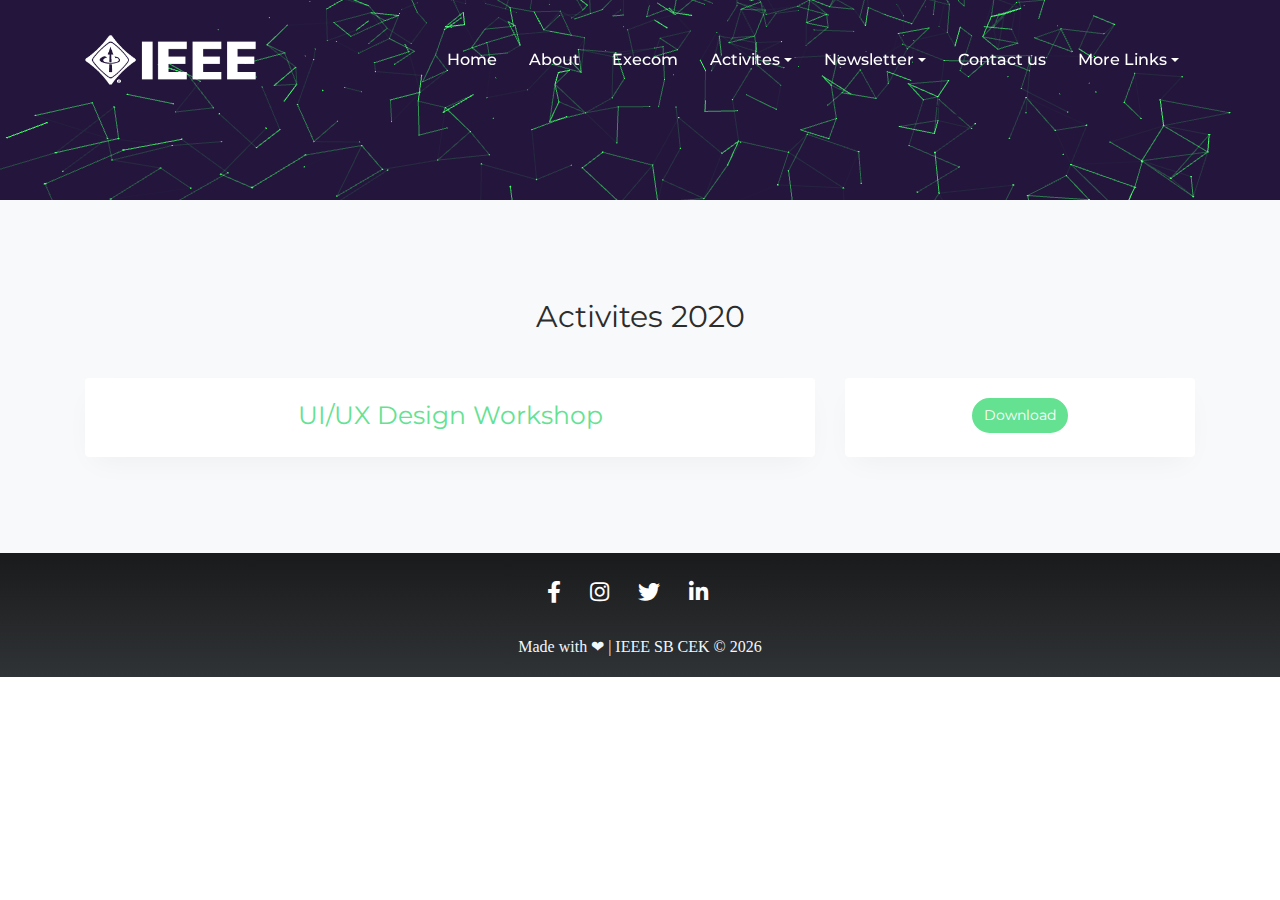
<file: 2020.html>
<!DOCTYPE html>
<html lang="en">
  <head>
    <title>Activities | IEEE IAS SBC CEK</title>
    <meta charset="utf-8">
    <meta name="viewport" content="width=device-width, initial-scale=1, shrink-to-fit=no">
    
    <link href="https://fonts.googleapis.com/css?family=Montserrat:200,300,400,500,600,700&display=swap" rel="stylesheet">

    <link rel="stylesheet" href="css/open-iconic-bootstrap.min.css">
    <link rel="stylesheet" href="css/animate.css">
    
    <link rel="stylesheet" href="css/owl.carousel.min.css">
    <link rel="stylesheet" href="css/owl.theme.default.min.css">
    <link rel="stylesheet" href="css/magnific-popup.css">

    <link rel="stylesheet" href="css/aos.css">

    <link rel="stylesheet" href="css/ionicons.min.css">
		
		<link rel="stylesheet" href="css/bootstrap-datetimepicker.min.css">
		<link rel="stylesheet" href="css/nouislider.css">

    
    <link rel="stylesheet" href="css/flaticon.css">
    <link rel="stylesheet" href="css/icomoon.css">
    <link rel="stylesheet" href="css/style.css">
	<link rel="stylesheet" href="css/footer.css">
	<link rel="stylesheet" href="https://cdnjs.cloudflare.com/ajax/libs/font-awesome/5.11.2/css/all.css">
  </head>
  <body>
		
  <div class="main-section">

		<nav class="navbar navbar-expand-lg navbar-dark ftco_navbar bg-dark ftco-navbar-light" id="ftco-navbar">
	    <div class="container">
	      <a class="navbar-brand" href="index.html"><img src="images/ieee.png" height="50px"></a>
	      <button class="navbar-toggler" type="button" data-toggle="collapse" data-target="#ftco-nav" aria-controls="ftco-nav" aria-expanded="false" aria-label="Toggle navigation">
	        <span class="oi oi-menu"></span> Menu
	      </button>
	      <div class="collapse navbar-collapse" id="ftco-nav">
	        <ul class="navbar-nav ml-auto">
			  <li class="nav-item"><a href="index.html" class="nav-link icon d-flex align-items-center">Home</a></li>
			  <li class="nav-item"><a href="about.html" class="nav-link icon d-flex align-items-center">About</a></li>
			  <li class="nav-item"><a href="execom.html" class="nav-link icon d-flex align-items-center">Execom</a></li>
			  <li class="nav-item df-elx dropdown">
				<a class="nav-link d-flex align-items-center dropdown-toggle" href="#" id="navbarDropdown" role="button" data-toggle="dropdown" aria-haspopup="true" aria-expanded="false">
				  Activites 
				</a>
				<div class="dropdown-menu dropdown-menu-right" aria-labelledby="navbarDropdown">
					<a class="dropdown-item" href="2020.html">2020</a>
					<div class="dropdown-divider"></div>
					<a class="dropdown-item" href="2019.pdf">2019</a>
					<div class="dropdown-divider"></div>
					<a class="dropdown-item" href="2018.pdf">2018</a>
				  <div class="dropdown-divider"></div>
				  <a class="dropdown-item" href="2017.pdf">2017</a>
				</div>
			  </li>
			  <li class="nav-item df-elx dropdown">
				<a class="nav-link d-flex align-items-center dropdown-toggle" href="#" id="navbarDropdown" role="button" data-toggle="dropdown" aria-haspopup="true" aria-expanded="false">
				  Newsletter
				</a>
				<div class="dropdown-menu dropdown-menu-right" aria-labelledby="navbarDropdown">
					<a class="dropdown-item" href="2020 Edition II.pdf">2020 Edition II</a>
					<div class="dropdown-divider"></div>
					<a class="dropdown-item" href="2020 Edition I.pdf">2020 Edition I</a>
					<div class="dropdown-divider"></div>
					<a class="dropdown-item" href="e-II.pdf">2019 Edition II</a>
					<div class="dropdown-divider"></div>
					<a class="dropdown-item" href="e-I.pdf">2019 Edition I</a>
				</div>
			  </li>
			  <li class="nav-item"><a href="contactus.html" class="nav-link icon d-flex align-items-center">Contact us</a></li>
			  <li class="nav-item df-elx dropdown">
				<a class="nav-link d-flex align-items-center dropdown-toggle" href="#" id="navbarDropdown" role="button" data-toggle="dropdown" aria-haspopup="true" aria-expanded="false">
				  More Links
				</a>
				<div class="dropdown-menu dropdown-menu-right" aria-labelledby="navbarDropdown">
				  <a class="dropdown-item" href="https://ias.ieee.org/">IEEE IAS</a>
				  <div class="dropdown-divider"></div>
				  <a class="dropdown-item" href="http://www.ieee.org/">IEEE </a>
				  <div class="dropdown-divider"></div>
				  <a class="dropdown-item" href="http://ieeexplore.ieee.org/">IEEE Xplore Digital Library</a>
				  <div class="dropdown-divider"></div>
				  <a class="dropdown-item" href="http://standards.ieee.org/">IEEE Standards</a>
				  <div class="dropdown-divider"></div>
				  <a class="dropdown-item" href="http://iprecon2020.org/">IPRECON 2020</a>
				  <div class="dropdown-divider"></div>
				  <a class="dropdown-item" href="http://www.ieee.org/sitemap">More Sites</a>
				</div>
			  </li>
	        </ul>
	      </div>
		  </div>
	  </nav>
	<!-- END nav -->
	<div id="net">
	<div class="navbar-transparent px-md-0 img pb-md-5 navbar-wrap bg-transparent" style="background-image: url(images/bg_1.jpg); height: 200px;" data-stellar-background-ratio="0.5">
	</div>
	</div>

    <section class="ftco-section ftco-section-2 bg-light" id="cards">
		<div class="container">
			<div class="row">
				<div class="col-md-12">
					<h2 class="heading-section mb-4 pb-md-3 text-center">
						Activites 2020
					</h2>
				</div>
			</div>
			<div class="row">

				<div class="col-md-8">
					<div class="card text-center">
					  <div class="card-body pb-4">
						<h5 class="card-title mb-0 text-success" style="font-size: 25px;">UI/UX Design Workshop</h5>
					  </div>
					</div>
				</div>

				<div class="col-md-4">
					<div class="card text-center">
					  <div class="card-body pb-4">
						<a href="reports/1Design Workshop Series.pdf" class="btn btn-success btn-sm">Download</a>
					  </div>
					</div>
				</div>
			</div>
			<!-- <br>
			<div class="row">

				<div class="col-md-8">
					<div class="card text-center">
					  <div class="card-body pb-4">
						<h5 class="card-title mb-0 text-success" style="font-size: 25px;">Execom Training</h5>
					  </div>
					</div>
				</div>

				<div class="col-md-4">
					<div class="card text-center">
					  <div class="card-body pb-4">
						<a href="reports/2EXTRAINING.pdf" class="btn btn-success btn-sm">Download Report</a>
					  </div>
					</div>
				</div>
			</div>
			<br>
			<div class="row">

				<div class="col-md-8">
					<div class="card text-center">
					  <div class="card-body pb-4">
						<h5 class="card-title mb-0 text-success" style="font-size: 25px;">SheTech</h5>
					  </div>
					</div>
				</div>

				<div class="col-md-4">
					<div class="card text-center">
					  <div class="card-body pb-4">
						<a href="reports/3SHETECH.pdf" class="btn btn-success btn-sm">Download Report</a>
					  </div>
					</div>
				</div>
			</div>


			<br>
			<div class="row">

				<div class="col-md-8">
					<div class="card text-center">
					  <div class="card-body pb-4">
						<h5 class="card-title mb-0 text-success" style="font-size: 25px;">CMS Workshop</h5>
					  </div>
					</div>
				</div>

				<div class="col-md-4">
					<div class="card text-center">
					  <div class="card-body pb-4">
						<a href="reports/4CMS-converted.pdf" class="btn btn-success btn-sm">Download Report</a>
					  </div>
					</div>
				</div>
			</div>


			<br>
			<div class="row">

				<div class="col-md-8">
					<div class="card text-center">
					  <div class="card-body pb-4">
						<h5 class="card-title mb-0 text-success" style="font-size: 25px;">Quest</h5>
					  </div>
					</div>
				</div>

				<div class="col-md-4">
					<div class="card text-center">
					  <div class="card-body pb-4">
						<a href="reports/5QUEST.pdf" class="btn btn-success btn-sm">Download Report</a>
					  </div>
					</div>
				</div>
			</div>


			<br>
			<div class="row">

				<div class="col-md-8">
					<div class="card text-center">
					  <div class="card-body pb-4">
						<h5 class="card-title mb-0 text-success" style="font-size: 25px;">KMML Industrial Visit</h5>
					  </div>
					</div>
				</div>

				<div class="col-md-4">
					<div class="card text-center">
					  <div class="card-body pb-4">
						<a href="reports/6KMML.pdf" class="btn btn-success btn-sm">Download Report</a>
					  </div>
					</div>
				</div>
			</div>


			<br>
			<div class="row">

				<div class="col-md-8">
					<div class="card text-center">
					  <div class="card-body pb-4">
						<h5 class="card-title mb-0 text-success" style="font-size: 25px;">Circuit Designing</h5>
					  </div>
					</div>
				</div>

				<div class="col-md-4">
					<div class="card text-center">
					  <div class="card-body pb-4">
						<a href="reports/7CKT DESIGNING.pdf" class="btn btn-success btn-sm">Download Report</a>
					  </div>
					</div>
				</div>
			</div>


			<br>
			<div class="row">

				<div class="col-md-8">
					<div class="card text-center">
					  <div class="card-body pb-4">
						<h5 class="card-title mb-0 text-success" style="font-size: 25px;">SPAS</h5>
					  </div>
					</div>
				</div>

				<div class="col-md-4">
					<div class="card text-center">
					  <div class="card-body pb-4">
						<a href="reports/8SPAS.pdf" class="btn btn-success btn-sm">Download Report</a>
					  </div>
					</div>
				</div>
			</div>


			<br>
			<div class="row">

				<div class="col-md-8">
					<div class="card text-center">
					  <div class="card-body pb-4">
						<h5 class="card-title mb-0 text-success" style="font-size: 25px;">CMD Workshop</h5>
					  </div>
					</div>
				</div>

				<div class="col-md-4">
					<div class="card text-center">
					  <div class="card-body pb-4">
						<a href="reports/9 CMD WRKSHP.pdf" class="btn btn-success btn-sm">Download Report</a>
					  </div>
					</div>
				</div>
			</div>


			<br>
			<div class="row">

				<div class="col-md-8">
					<div class="card text-center">
					  <div class="card-body pb-4">
						<h5 class="card-title mb-0 text-success" style="font-size: 25px;"> Python Workshop</h5>
					  </div>
					</div>
				</div>

				<div class="col-md-4">
					<div class="card text-center">
					  <div class="card-body pb-4">
						<a href="reports/10PYTHONWRKSHP.pdf" class="btn btn-success btn-sm">Download Report</a>
					  </div>
					</div>
				</div>
			</div>


			<br>
			<div class="row">

				<div class="col-md-8">
					<div class="card text-center">
					  <div class="card-body pb-4">
						<h5 class="card-title mb-0 text-success" style="font-size: 25px;"> IEEE Day</h5>
					  </div>
					</div>
				</div>

				<div class="col-md-4">
					<div class="card text-center">
					  <div class="card-body pb-4">
						<a href="reports/11IEEEDAY.pdf" class="btn btn-success btn-sm">Download Report</a>
					  </div>
					</div>
				</div>
			</div>


			<br>
			<div class="row">

				<div class="col-md-8">
					<div class="card text-center">
					  <div class="card-body pb-4">
						<h5 class="card-title mb-0 text-success" style="font-size: 25px;"> 3D Printer Workshop</h5>
					  </div>
					</div>
				</div>

				<div class="col-md-4">
					<div class="card text-center">
					  <div class="card-body pb-4">
						<a href="reports/12 3DPRINTING.pdf" class="btn btn-success btn-sm">Download Report</a>
					  </div>
					</div>
				</div>
			</div>


			<br>
			<div class="row">

				<div class="col-md-8">
					<div class="card text-center">
					  <div class="card-body pb-4">
						<h5 class="card-title mb-0 text-success" style="font-size: 25px;"> Poster Designing Workshop</h5>
					  </div>
					</div>
				</div>

				<div class="col-md-4">
					<div class="card text-center">
					  <div class="card-body pb-4">
						<a href="reports/13 POSTER DESIGNING.pdf" class="btn btn-success btn-sm">Download Report</a>
					  </div>
					</div>
				</div>
			</div>
 -->

		</div>
  </section>

 

  <footer>
	<div class="footer-container">
		<div class="col-md-12" style="text-align: center;">
		
		  <div class="social-media" style="text-align: center;">
			<a href="https://www.facebook.com/ieeeceksb/"><i class="fab fa-facebook-f"></i></a>
			<a href="https://www.instagram.com/ieee_sb_cek/?hl=en"><i class="fab fa-instagram"></i></a>
			<a href="https://twitter.com/IEEE_SB_CEK"><i class="fab fa-twitter"></i></a>
			<a href="https://www.linkedin.com/company/ieeesbcek"><i class="fab fa-linkedin-in"></i></a>
		  </div>
		  <div class="col-md-12 text-center" style="text-align: center;">
			<p style="color: aliceblue; text-align: center;">Made with ❤ | IEEE SB CEK &copy; <script>
				document.write(new Date().getFullYear());</script></p>
		  </div>
  </footer>

  </div>

  <!-- loader -->
  <div id="ftco-loader" class="show fullscreen"><svg class="circular" width="48px" height="48px"><circle class="path-bg" cx="24" cy="24" r="22" fill="none" stroke-width="4" stroke="#eeeeee"/><circle class="path" cx="24" cy="24" r="22" fill="none" stroke-width="4" stroke-miterlimit="10" stroke="#F96D00"/></svg></div>


  <script src="js/jquery.min.js"></script>
  <script src="js/jquery-migrate-3.0.1.min.js"></script>
  <script src="js/popper.min.js"></script>
  <script src="js/bootstrap.min.js"></script>
  <script src="js/jquery.easing.1.3.js"></script>
  <script src="js/jquery.waypoints.min.js"></script>
  <script src="js/jquery.stellar.min.js"></script>
  <script src="js/owl.carousel.min.js"></script>
  <script src="js/jquery.magnific-popup.min.js"></script>
  <script src="js/aos.js"></script>

  <script src="js/nouislider.min.js"></script>
  <script src="js/moment-with-locales.min.js"></script>
  <script src="js/bootstrap-datetimepicker.min.js"></script>
  <script src="js/main.js"></script>
  <script src="js/three.r95.min.js"></script>
  <script src="js/vanta.net.min.js"></script>
  <script>
	VANTA.NET({
	  el: "#net",
	  mouseControls: true,
  touchControls: true,
  minHeight: 200.00,
  minWidth: 200.00,
  scale: 1.00,
  scaleMobile: 1.00,
  color: 0x3fff69,
  points: 20.00,
  spacing: 20.00
	})
	</script>
    
  </body>
</html>
</file>
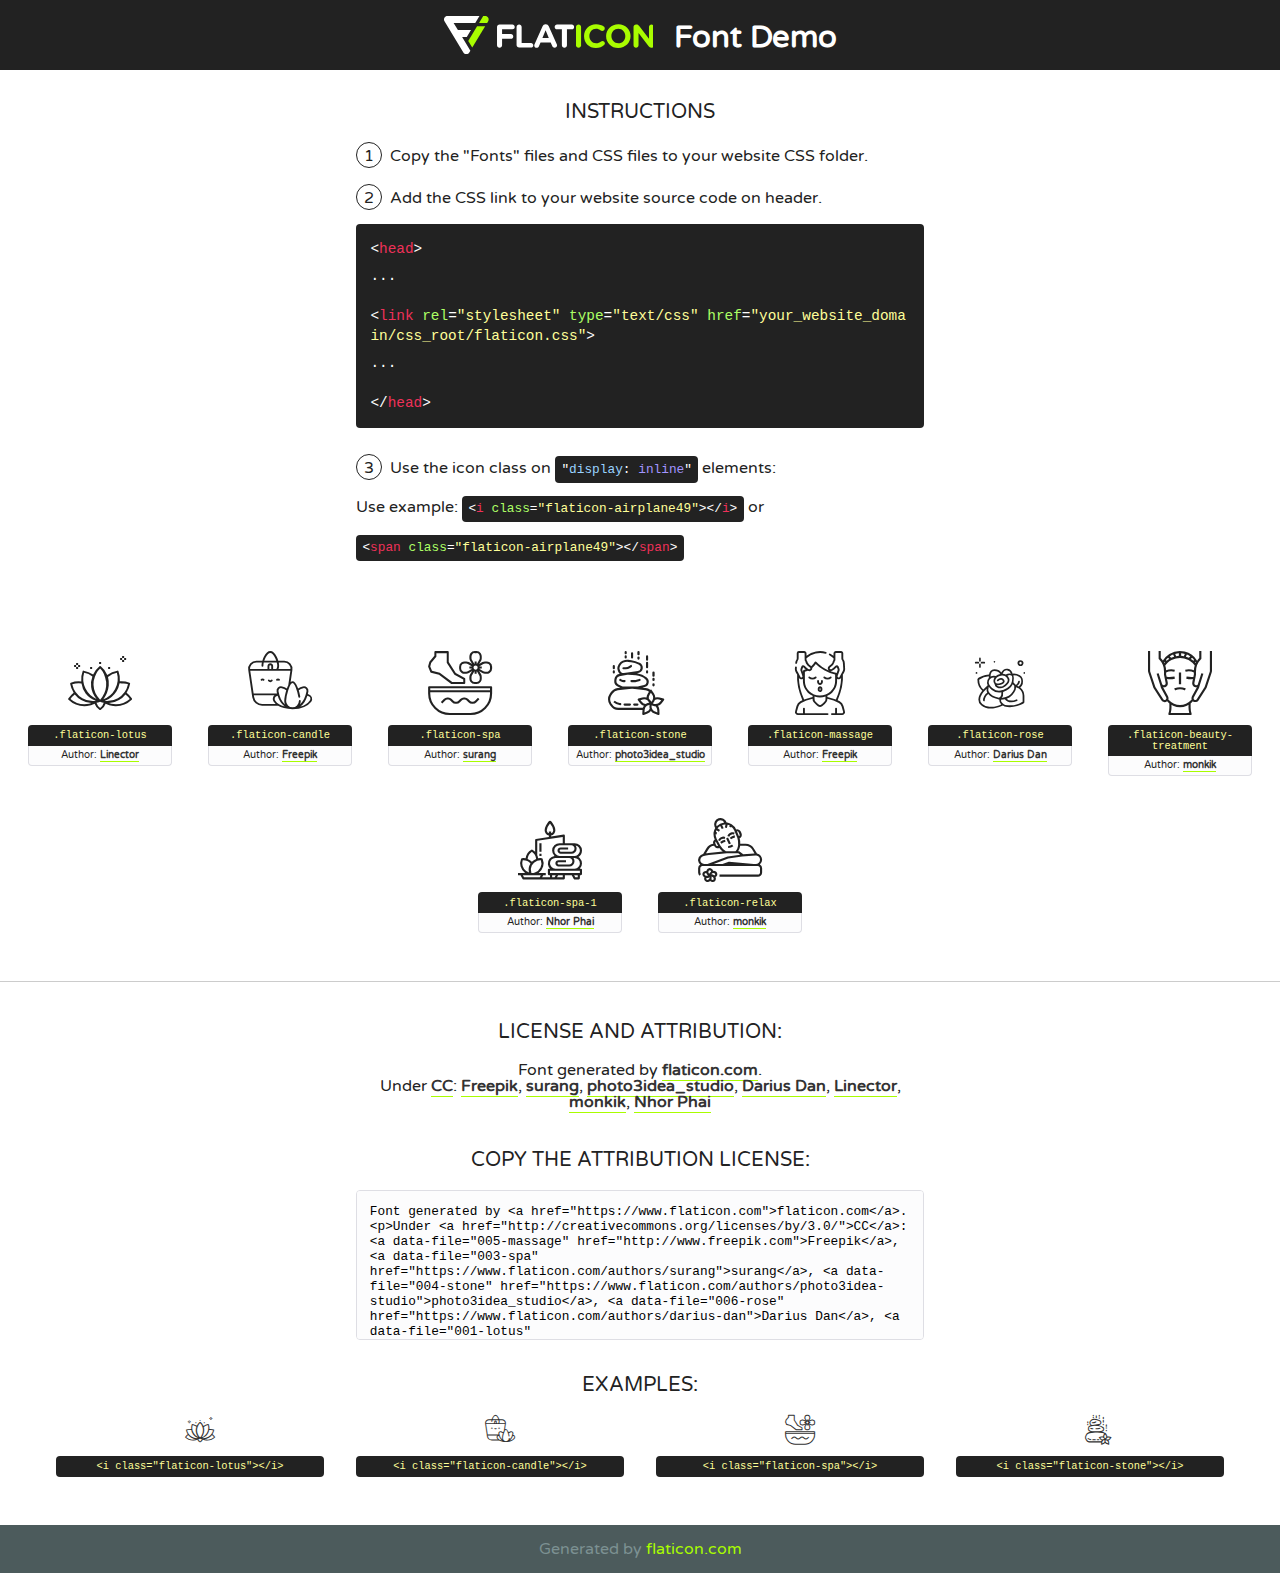
<file: fonts/flaticon/font/flaticon.html>
<!DOCTYPE html>
<!--
  Flaticon icon font: Flaticon
  Creation date: 24/09/2019 09:05
-->
<html>
<!DOCTYPE html>
<html>

<head>
    <title>Flaticon WebFont</title>
    <link href="http://fonts.googleapis.com/css?family=Varela+Round" rel="stylesheet" type="text/css" />
    <link rel="stylesheet" type="text/css" href="flaticon.css">
    <meta charset="UTF-8">
    <style>
    html, body, div, span, applet, object, iframe,
    h1, h2, h3, h4, h5, h6, p, blockquote, pre,
    a, abbr, acronym, address, big, cite, code,
    del, dfn, em, img, ins, kbd, q, s, samp,
    small, strike, strong, sub, sup, tt, var,
    b, u, i, center,
    dl, dt, dd, ol, ul, li,
    fieldset, form, label, legend,
    table, caption, tbody, tfoot, thead, tr, th, td,
    article, aside, canvas, details, embed, 
    figure, figcaption, footer, header, hgroup, 
    menu, nav, output, ruby, section, summary,
    time, mark, audio, video {
        margin: 0;
        padding: 0;
        border: 0;
        font-size: 100%;
        font: inherit;
        vertical-align: baseline;
    }
    /* HTML5 display-role reset for older browsers */
    article, aside, details, figcaption, figure, 
    footer, header, hgroup, menu, nav, section {
        display: block;
    }
    body {
        line-height: 1;
    }
    ol, ul {
        list-style: none;
    }
    blockquote, q {
        quotes: none;
    }
    blockquote:before, blockquote:after,
    q:before, q:after {
        content: '';
        content: none;
    }
    table {
        border-collapse: collapse;
        border-spacing: 0;
    }
    body {
        font-family: 'Varela Round', Helvetica, Arial, sans-serif;
        font-size: 16px;
        color: #222;
    }
    a {
        color: #333;
        border-bottom: 1px solid #a9fd00;
        font-weight: bold;
        text-decoration: none;
    }
    * {
        -moz-box-sizing: border-box;
        -webkit-box-sizing: border-box;
        box-sizing: border-box;
        margin: 0;
        padding: 0;
    }
    [class^="flaticon-"]:before, [class*=" flaticon-"]:before, [class^="flaticon-"]:after, [class*=" flaticon-"]:after {
        font-family: Flaticon;
        font-size: 30px;
        font-style: normal;
        margin-left: 20px;
        color: #333;
    }
    .wrapper {
        max-width: 600px;
        margin: auto;
        padding: 0 1em;
    }
    .title {
        font-size: 1.25em;
        text-align: center;
        margin-bottom: 1em;
        text-transform: uppercase;
    }
    header {
        text-align: center;
        background-color: #222;
        color: #fff;
        padding: 1em;
    }
    header .logo {
        width: 210px;
        height: 38px;
        display: inline-block;
        vertical-align: middle;
        margin-right: 1em;
        border: none;
    }
    header strong {
        font-size: 1.95em;
        font-weight: bold;
        vertical-align: middle;
        margin-top: 5px;
        display: inline-block;
    }
    .demo {
        margin: 2em auto;
        line-height: 1.25em;
    }
    .demo ul li {
        margin-bottom: 1em;
    }
    .demo ul li .num {
        color: #222;
        border-radius: 20px;
        display: inline-block;
        width: 26px;
        padding: 3px;
        height: 26px;
        text-align: center;
        margin-right: 0.5em;
        border: 1px solid #222;
    }
    .demo ul li code {
        background-color: #222;
        border-radius: 4px;
        padding: 0.25em 0.5em;
        display: inline-block;
        color: #fff;
        font-family: Consolas,Monaco,Lucida Console,Liberation Mono,DejaVu Sans Mono,Bitstream Vera Sans Mono,Courier New, monospace;
        font-weight: lighter;
        margin-top: 1em;
        font-size: 0.8em;
        word-break: break-all;
    }
    .demo ul li code.big {
        padding: 1em;
        font-size: 0.9em;
    }
    .demo ul li code .red {
        color: #EF3159;
    }
    .demo ul li code .green {
        color: #ACFF65;
    }
    .demo ul li code .yellow {
        color: #FFFF99;
    }
    .demo ul li code .blue {
        color: #99D3FF;
    }
    .demo ul li code .purple {
        color: #A295FF;
    }
    .demo ul li code .dots {
        margin-top: 0.5em;
        display: block;
    }
    #glyphs {
        border-bottom: 1px solid #ccc;
        padding: 2em 0;
        text-align: center;
    }
    .glyph {
        display: inline-block;
        width: 9em;
        margin: 1em;
        text-align: center;
        vertical-align: top;
        background: #FFF;
    }
    .glyph .glyph-icon {
        padding: 10px;
        display: block;
        font-family:"Flaticon";
        font-size: 64px;
        line-height: 1;
    }
    .glyph .glyph-icon:before {
        font-size: 64px;
        color: #222;
        margin-left: 0;
    }
    .class-name {
        font-size: 0.65em;
        background-color: #222;
        color: #fff;
        border-radius: 4px 4px 0 0;
        padding: 0.5em;
        color: #FFFF99;
        font-family: Consolas,Monaco,Lucida Console,Liberation Mono,DejaVu Sans Mono,Bitstream Vera Sans Mono,Courier New, monospace;
    }
    .author-name {
        font-size: 0.6em;
        background-color: #fcfcfd;
        border: 1px solid #DEDEE4;
        border-top: 0;
        border-radius: 0 0 4px 4px;
        padding: 0.5em;
    }
    .class-name:last-child {
        font-size: 10px;
        color:#888;
    }
    .class-name:last-child a {
        font-size: 10px;
        color:#555;
    }
    .class-name:last-child a:hover {
        color:#a9fd00;
    }
    .glyph > input {
        display: block;
        width: 100px;
        margin: 5px auto;
        text-align: center;
        font-size: 12px;
        cursor: text;
    }
    .glyph > input.icon-input {
        font-family:"Flaticon";
        font-size: 16px;
        margin-bottom: 10px;
    }
    .attribution .title {
        margin-top: 2em;
    }
    .attribution textarea {
        background-color: #fcfcfd;
        padding: 1em;
        border: none;
        box-shadow: none;
        border: 1px solid #DEDEE4;
        border-radius: 4px;
        resize: none;
        width: 100%;
        height: 150px;
        font-size: 0.8em;
        font-family: Consolas,Monaco,Lucida Console,Liberation Mono,DejaVu Sans Mono,Bitstream Vera Sans Mono,Courier New, monospace;
        -webkit-appearance: none;
    }
    .iconsuse {
        margin: 2em auto;
        text-align: center;
        max-width: 1200px;
    }
    .iconsuse:after {
        content: '';
        display: table;
        clear: both;
    }
    .iconsuse .image {
        float: left;
        width: 25%;
        padding: 0 1em;
    }
    .iconsuse .image p {
        margin-bottom: 1em;
    }
    .iconsuse .image span {
        display: block;
        font-size: 0.65em;
        background-color: #222;
        color: #fff;
        border-radius: 4px;
        padding: 0.5em;
        color: #FFFF99;
        margin-top: 1em;
        font-family: Consolas,Monaco,Lucida Console,Liberation Mono,DejaVu Sans Mono,Bitstream Vera Sans Mono,Courier New, monospace;
    }
    #footer {
        text-align: center;
        background-color: #4C5B5C;
        color: #7c9192;
        padding: 1em;
    }
    #footer a {
        border: none;
        color: #a9fd00;
        font-weight: normal;
    }
    @media (max-width: 960px) {
        .iconsuse .image {
            width: 50%;
        }
    }
    @media (max-width: 560px) {
        .iconsuse .image {
            width: 100%;
        }
    }
    </style>
</head>

<body class="characters-off">

    <header>
        <a href="https://www.flaticon.com" target="_blank" class="logo">
            <svg version="1.1" xmlns="http://www.w3.org/2000/svg" xmlns:xlink="http://www.w3.org/1999/xlink" xmlns:a="http://ns.adobe.com/AdobeSVGViewerExtensions/3.0/" viewBox="0 0 560.875 102.036" enable-background="new 0 0 560.875 102.036" xml:space="preserve">
                <defs>
                </defs>
                <g>
                    <g class="letters">
                        <path fill="#ffffff" d="M141.596,29.675c0-3.777,2.985-6.767,6.764-6.767h34.438c3.426,0,6.15,2.728,6.15,6.15
                        c0,3.43-2.724,6.149-6.15,6.149h-27.674v13.091h23.719c3.429,0,6.151,2.724,6.151,6.15c0,3.43-2.723,6.149-6.151,6.149h-23.719
                        v17.574c0,3.773-2.986,6.761-6.764,6.761c-3.779,0-6.764-2.989-6.764-6.761V29.675z"></path>
                        <path fill="#ffffff" d="M193.844,29.149c0-3.781,2.985-6.767,6.764-6.767c3.776,0,6.763,2.985,6.763,6.767v42.957h25.039
                        c3.426,0,6.149,2.726,6.149,6.153c0,3.425-2.723,6.15-6.149,6.15h-31.802c-3.779,0-6.764-2.986-6.764-6.768V29.149z"></path>
                        <path fill="#ffffff" d="M241.891,75.71l21.438-48.407c1.492-3.341,4.215-5.357,7.906-5.357h0.792
                        c3.686,0,6.323,2.017,7.815,5.357l21.439,48.407c0.436,0.967,0.701,1.845,0.701,2.723c0,3.602-2.809,6.501-6.414,6.501
                        c-3.161,0-5.269-1.845-6.499-4.655l-4.132-9.661h-27.059l-4.301,10.102c-1.144,2.631-3.426,4.214-6.237,4.214
                        c-3.517,0-6.24-2.81-6.24-6.325C241.1,77.64,241.451,76.677,241.891,75.71z M279.932,58.666l-8.521-20.297l-8.526,20.297H279.932
                        z"></path>
                        <path fill="#ffffff" d="M314.864,35.387H301.86c-3.429,0-6.239-2.813-6.239-6.238c0-3.429,2.811-6.24,6.239-6.24h39.533
                        c3.426,0,6.237,2.811,6.237,6.24c0,3.425-2.811,6.238-6.237,6.238h-13.001v42.785c0,3.773-2.99,6.761-6.764,6.761
                        c-3.779,0-6.764-2.989-6.764-6.761V35.387z"></path>
                        <path fill="#A9FD00" d="M352.615,29.149c0-3.781,2.985-6.767,6.767-6.767c3.774,0,6.761,2.985,6.761,6.767v49.024
                        c0,3.773-2.987,6.761-6.761,6.761c-3.781,0-6.767-2.989-6.767-6.761V29.149z"></path>
                        <path fill="#A9FD00" d="M374.132,53.836v-0.179c0-17.481,13.178-31.801,32.065-31.801c9.22,0,15.459,2.458,20.557,6.238
                        c1.402,1.054,2.637,2.985,2.637,5.357c0,3.692-2.985,6.59-6.681,6.59c-1.845,0-3.071-0.702-4.044-1.319
                        c-3.776-2.813-7.729-4.393-12.562-4.393c-10.364,0-17.831,8.611-17.831,19.154v0.173c0,10.542,7.291,19.329,17.831,19.329
                        c5.715,0,9.492-1.756,13.359-4.834c1.049-0.874,2.458-1.491,4.039-1.491c3.429,0,6.325,2.813,6.325,6.236
                        c0,2.106-1.056,3.78-2.282,4.834c-5.539,4.834-12.036,7.733-21.878,7.733C387.572,85.464,374.132,71.493,374.132,53.836z"></path>
                        <path fill="#A9FD00" d="M433.009,53.836v-0.179c0-17.481,13.79-31.801,32.766-31.801c18.981,0,32.592,14.143,32.592,31.628v0.173
                        c0,17.483-13.785,31.807-32.769,31.807C446.625,85.464,433.009,71.32,433.009,53.836z M484.224,53.836v-0.179
                        c0-10.539-7.725-19.326-18.626-19.326c-10.893,0-18.449,8.611-18.449,19.154v0.173c0,10.542,7.73,19.329,18.626,19.329
                        C476.676,72.986,484.224,64.378,484.224,53.836z"></path>
                        <path fill="#A9FD00" d="M506.233,29.321c0-3.774,2.99-6.763,6.767-6.763h1.401c3.252,0,5.183,1.583,7.029,3.953l26.093,34.265
                        V29.059c0-3.692,2.99-6.677,6.681-6.677c3.683,0,6.671,2.985,6.671,6.677v48.934c0,3.78-2.987,6.765-6.764,6.765h-0.436
                        c-3.257,0-5.188-1.581-7.034-3.953l-27.056-35.492v32.944c0,3.687-2.985,6.676-6.678,6.676c-3.683,0-6.673-2.989-6.673-6.676
                        V29.321z"></path>
                    </g>
                    <g class="insignia">
                        <path fill="#ffffff" d="M48.372,56.137h12.517l11.156-18.537H37.186L25.688,18.539h57.825L94.668,0H9.271
                        C5.925,0,2.842,1.801,1.198,4.716c-1.644,2.907-1.593,6.482,0.134,9.343l50.38,83.501c1.678,2.781,4.689,4.476,7.938,4.476
                        c3.246,0,6.257-1.695,7.935-4.476l2.898-4.804L48.372,56.137z"></path>
                        <g class="i">
                            <path fill="#A9FD00" d="M93.575,18.539h0.031v0.004l21.652,0.004l2.705-4.488c1.727-2.861,1.778-6.436,0.133-9.343
                            C116.454,1.801,113.371,0,110.026,0h-5.294L93.575,18.539z"></path>
                            <polygon fill="#A9FD00" points="88.291,27.356 64.725,66.486 75.519,84.404 109.942,27.356"></polygon>
                        </g>
                    </g>
                </g>
            </svg>
        </a>
        <strong>Font Demo</strong>
    </header>


    <section class="demo wrapper">

        <p class="title">Instructions</p>

        <ul>
            <li>
                <span class="num">1</span>Copy the "Fonts" files and CSS files to your website CSS folder.
            </li>
            <li>
                <span class="num">2</span>Add the CSS link to your website source code on header.
                <code class="big">
                    &lt;<span class="red">head</span>&gt;
                    <br/><span class="dots">...</span>
                    <br/>&lt;<span class="red">link</span> <span class="green">rel</span>=<span class="yellow">"stylesheet"</span> <span class="green">type</span>=<span class="yellow">"text/css"</span> <span class="green">href</span>=<span class="yellow">"your_website_domain/css_root/flaticon.css"</span>&gt;
                    <br/><span class="dots">...</span>
                    <br/>&lt;/<span class="red">head</span>&gt;
                </code>
            </li>

            <li>
                <p>
                    <span class="num">3</span>Use the icon class on <code>"<span class="blue">display</span>:<span class="purple"> inline</span>"</code> elements:
                    <br />
                    Use example: <code>&lt;<span class="red">i</span> <span class="green">class</span>=<span class="yellow">&quot;flaticon-airplane49&quot;</span>&gt;&lt;/<span class="red">i</span>&gt;</code> or <code>&lt;<span class="red">span</span> <span class="green">class</span>=<span class="yellow">&quot;flaticon-airplane49&quot;</span>&gt;&lt;/<span class="red">span</span>&gt;</code>
            </li>
        </ul>

    </section>




   <section id="glyphs">          
    
      
        <div class="glyph"><div class="glyph-icon flaticon-lotus"></div>
            <div class="class-name">.flaticon-lotus</div>
            <div class="author-name">Author: <a data-file="001-lotus" href="https://www.flaticon.com/authors/linector">Linector</a> </div> 
        </div>        
        
        <div class="glyph"><div class="glyph-icon flaticon-candle"></div>
            <div class="class-name">.flaticon-candle</div>
            <div class="author-name">Author: <a data-file="002-candle" href="http://www.freepik.com">Freepik</a> </div> 
        </div>        
        
        <div class="glyph"><div class="glyph-icon flaticon-spa"></div>
            <div class="class-name">.flaticon-spa</div>
            <div class="author-name">Author: <a data-file="003-spa" href="https://www.flaticon.com/authors/surang">surang</a> </div> 
        </div>        
        
        <div class="glyph"><div class="glyph-icon flaticon-stone"></div>
            <div class="class-name">.flaticon-stone</div>
            <div class="author-name">Author: <a data-file="004-stone" href="https://www.flaticon.com/authors/photo3idea-studio">photo3idea_studio</a> </div> 
        </div>        
        
        <div class="glyph"><div class="glyph-icon flaticon-massage"></div>
            <div class="class-name">.flaticon-massage</div>
            <div class="author-name">Author: <a data-file="005-massage" href="http://www.freepik.com">Freepik</a> </div> 
        </div>        
        
        <div class="glyph"><div class="glyph-icon flaticon-rose"></div>
            <div class="class-name">.flaticon-rose</div>
            <div class="author-name">Author: <a data-file="006-rose" href="https://www.flaticon.com/authors/darius-dan">Darius Dan</a> </div> 
        </div>        
        
        <div class="glyph"><div class="glyph-icon flaticon-beauty-treatment"></div>
            <div class="class-name">.flaticon-beauty-treatment</div>
            <div class="author-name">Author: <a data-file="007-beauty-treatment" href="https://www.flaticon.com/authors/monkik">monkik</a> </div> 
        </div>        
        
        <div class="glyph"><div class="glyph-icon flaticon-spa-1"></div>
            <div class="class-name">.flaticon-spa-1</div>
            <div class="author-name">Author: <a data-file="008-spa-1" href="https://www.flaticon.com/authors/nhor-phai">Nhor Phai</a> </div> 
        </div>        
        
        <div class="glyph"><div class="glyph-icon flaticon-relax"></div>
            <div class="class-name">.flaticon-relax</div>
            <div class="author-name">Author: <a data-file="009-relax" href="https://www.flaticon.com/authors/monkik">monkik</a> </div> 
        </div>        
        

    </section>



    <section class="attribution wrapper"   style="text-align:center;">

      <div class="title">License and attribution:</div><div class="attrDiv">Font generated by <a href="https://www.flaticon.com">flaticon.com</a>. <div><p>Under <a href="http://creativecommons.org/licenses/by/3.0/">CC</a>: <a data-file="005-massage" href="http://www.freepik.com">Freepik</a>, <a data-file="003-spa" href="https://www.flaticon.com/authors/surang">surang</a>, <a data-file="004-stone" href="https://www.flaticon.com/authors/photo3idea-studio">photo3idea_studio</a>, <a data-file="006-rose" href="https://www.flaticon.com/authors/darius-dan">Darius Dan</a>, <a data-file="001-lotus" href="https://www.flaticon.com/authors/linector">Linector</a>, <a data-file="009-relax" href="https://www.flaticon.com/authors/monkik">monkik</a>, <a data-file="008-spa-1" href="https://www.flaticon.com/authors/nhor-phai">Nhor Phai</a></p>  </div>
      </div>
      <div class="title">Copy the Attribution License:</div>

    <textarea onclick="this.focus();this.select();">Font generated by &lt;a href=&quot;https://www.flaticon.com&quot;&gt;flaticon.com&lt;/a&gt;. <p>Under <a href="http://creativecommons.org/licenses/by/3.0/">CC</a>: <a data-file="005-massage" href="http://www.freepik.com">Freepik</a>, <a data-file="003-spa" href="https://www.flaticon.com/authors/surang">surang</a>, <a data-file="004-stone" href="https://www.flaticon.com/authors/photo3idea-studio">photo3idea_studio</a>, <a data-file="006-rose" href="https://www.flaticon.com/authors/darius-dan">Darius Dan</a>, <a data-file="001-lotus" href="https://www.flaticon.com/authors/linector">Linector</a>, <a data-file="009-relax" href="https://www.flaticon.com/authors/monkik">monkik</a>, <a data-file="008-spa-1" href="https://www.flaticon.com/authors/nhor-phai">Nhor Phai</a></p>  
     </textarea>

    </section>

    <section class="iconsuse">

          <div class="title">Examples:</div>            
             
            <div class="image">
                <p>
                    <i class="glyph-icon flaticon-lotus"></i> 
                    <span>&lt;i class=&quot;flaticon-lotus&quot;&gt;&lt;/i&gt;</span>
                </p>
            </div>
            
            <div class="image">
                <p>
                    <i class="glyph-icon flaticon-candle"></i> 
                    <span>&lt;i class=&quot;flaticon-candle&quot;&gt;&lt;/i&gt;</span>
                </p>
            </div>
            
            <div class="image">
                <p>
                    <i class="glyph-icon flaticon-spa"></i> 
                    <span>&lt;i class=&quot;flaticon-spa&quot;&gt;&lt;/i&gt;</span>
                </p>
            </div>
            
            <div class="image">
                <p>
                    <i class="glyph-icon flaticon-stone"></i> 
                    <span>&lt;i class=&quot;flaticon-stone&quot;&gt;&lt;/i&gt;</span>
                </p>
            </div>
                       
        </div>
                            
    </section>

<div id="footer">
    <div>Generated by <a href="https://www.flaticon.com">flaticon.com</a>
    </div>
</div>



</body>
</html>
</file>
<file: css/nouislider.css>
/*! nouislider - 14.0.2 - 6/28/2019 */
/* Functional styling;
 * These styles are required for noUiSlider to function.
 * You don't need to change these rules to apply your design.
 */
.noUi-target,
.noUi-target * {
  -webkit-touch-callout: none;
  -webkit-tap-highlight-color: rgba(0, 0, 0, 0);
  -webkit-user-select: none;
  -ms-touch-action: none;
  touch-action: none;
  -ms-user-select: none;
  -moz-user-select: none;
  user-select: none;
  -moz-box-sizing: border-box;
  box-sizing: border-box;
}
.noUi-target {
  position: relative;
  direction: ltr;
}
.noUi-base,
.noUi-connects {
  width: 100%;
  height: 100%;
  position: relative;
  z-index: 1;
}
/* Wrapper for all connect elements.
 */
.noUi-connects {
  overflow: hidden;
  z-index: 0;
}
.noUi-connect,
.noUi-origin {
  will-change: transform;
  position: absolute;
  z-index: 1;
  top: 0;
  left: 0;
  -ms-transform-origin: 0 0;
  -webkit-transform-origin: 0 0;
  -webkit-transform-style: preserve-3d;
  transform-origin: 0 0;
  transform-style: flat;
}
.noUi-connect {
  height: 100%;
  width: 100%;
}
.noUi-origin {
  height: 10%;
  width: 10%;
}
/* Offset direction
 */
html:not([dir="rtl"]) .noUi-horizontal .noUi-origin {
  left: auto;
  right: 0;
}
/* Give origins 0 height/width so they don't interfere with clicking the
 * connect elements.
 */
.noUi-vertical .noUi-origin {
  width: 0;
}
.noUi-horizontal .noUi-origin {
  height: 0;
}
.noUi-handle {
  -webkit-backface-visibility: hidden;
  backface-visibility: hidden;
  position: absolute;
}
.noUi-touch-area {
  height: 100%;
  width: 100%;
}
.noUi-state-tap .noUi-connect,
.noUi-state-tap .noUi-origin {
  -webkit-transition: transform 0.3s;
  transition: transform 0.3s;
}
.noUi-state-drag * {
  cursor: inherit !important;
}
/* Slider size and handle placement;
 */
.noUi-horizontal {
  height: 18px;
}
.noUi-horizontal .noUi-handle {
  width: 34px;
  height: 28px;
  left: -17px;
  top: -6px;
}
.noUi-vertical {
  width: 18px;
}
.noUi-vertical .noUi-handle {
  width: 28px;
  height: 34px;
  left: -6px;
  top: -17px;
}
html:not([dir="rtl"]) .noUi-horizontal .noUi-handle {
  right: -17px;
  left: auto;
}
/* Styling;
 * Giving the connect element a border radius causes issues with using transform: scale
 */
.noUi-target {
  background: #FAFAFA;
  border-radius: 4px;
  border: 1px solid #D3D3D3;
  box-shadow: inset 0 1px 1px #F0F0F0, 0 3px 6px -5px #BBB;
}
.noUi-connects {
  border-radius: 3px;
}
.noUi-connect {
  background: #3FB8AF;
}
/* Handles and cursors;
 */
.noUi-draggable {
  cursor: ew-resize;
}
.noUi-vertical .noUi-draggable {
  cursor: ns-resize;
}
.noUi-handle {
  border: 1px solid #D9D9D9;
  border-radius: 3px;
  background: #FFF;
  cursor: default;
  box-shadow: inset 0 0 1px #FFF, inset 0 1px 7px #EBEBEB, 0 3px 6px -3px #BBB;
}
.noUi-active {
  box-shadow: inset 0 0 1px #FFF, inset 0 1px 7px #DDD, 0 3px 6px -3px #BBB;
}
/* Handle stripes;
 */
.noUi-handle:before,
.noUi-handle:after {
  content: "";
  display: block;
  position: absolute;
  height: 14px;
  width: 1px;
  background: #E8E7E6;
  left: 14px;
  top: 6px;
}
.noUi-handle:after {
  left: 17px;
}
.noUi-vertical .noUi-handle:before,
.noUi-vertical .noUi-handle:after {
  width: 14px;
  height: 1px;
  left: 6px;
  top: 14px;
}
.noUi-vertical .noUi-handle:after {
  top: 17px;
}
/* Disabled state;
 */
[disabled] .noUi-connect {
  background: #B8B8B8;
}
[disabled].noUi-target,
[disabled].noUi-handle,
[disabled] .noUi-handle {
  cursor: not-allowed;
}
/* Base;
 *
 */
.noUi-pips,
.noUi-pips * {
  -moz-box-sizing: border-box;
  box-sizing: border-box;
}
.noUi-pips {
  position: absolute;
  color: #999;
}
/* Values;
 *
 */
.noUi-value {
  position: absolute;
  white-space: nowrap;
  text-align: center;
}
.noUi-value-sub {
  color: #ccc;
  font-size: 10px;
}
/* Markings;
 *
 */
.noUi-marker {
  position: absolute;
  background: #CCC;
}
.noUi-marker-sub {
  background: #AAA;
}
.noUi-marker-large {
  background: #AAA;
}
/* Horizontal layout;
 *
 */
.noUi-pips-horizontal {
  padding: 10px 0;
  height: 80px;
  top: 100%;
  left: 0;
  width: 100%;
}
.noUi-value-horizontal {
  -webkit-transform: translate(-50%, 50%);
  transform: translate(-50%, 50%);
}
.noUi-rtl .noUi-value-horizontal {
  -webkit-transform: translate(50%, 50%);
  transform: translate(50%, 50%);
}
.noUi-marker-horizontal.noUi-marker {
  margin-left: -1px;
  width: 2px;
  height: 5px;
}
.noUi-marker-horizontal.noUi-marker-sub {
  height: 10px;
}
.noUi-marker-horizontal.noUi-marker-large {
  height: 15px;
}
/* Vertical layout;
 *
 */
.noUi-pips-vertical {
  padding: 0 10px;
  height: 100%;
  top: 0;
  left: 100%;
}
.noUi-value-vertical {
  -webkit-transform: translate(0, -50%);
  transform: translate(0, -50%);
  padding-left: 25px;
}
.noUi-rtl .noUi-value-vertical {
  -webkit-transform: translate(0, 50%);
  transform: translate(0, 50%);
}
.noUi-marker-vertical.noUi-marker {
  width: 5px;
  height: 2px;
  margin-top: -1px;
}
.noUi-marker-vertical.noUi-marker-sub {
  width: 10px;
}
.noUi-marker-vertical.noUi-marker-large {
  width: 15px;
}
.noUi-tooltip {
  display: block;
  position: absolute;
  border: 1px solid #D9D9D9;
  border-radius: 3px;
  background: #fff;
  color: #000;
  padding: 5px;
  text-align: center;
  white-space: nowrap;
}
.noUi-horizontal .noUi-tooltip {
  -webkit-transform: translate(-50%, 0);
  transform: translate(-50%, 0);
  left: 50%;
  bottom: 120%;
}
.noUi-vertical .noUi-tooltip {
  -webkit-transform: translate(0, -50%);
  transform: translate(0, -50%);
  top: 50%;
  right: 120%;
}
</file>
<file: css/flaticon.css>
/*
  	Flaticon icon font: Flaticon
  	Creation date: 31/12/2018 05:16
  	*/
  	
@font-face {
  font-family: "Flaticon";
  src: url("../fonts/flaticon/font/Flaticon.eot");
  src: url("../fonts/flaticon/font/Flaticon.eot?#iefix") format("embedded-opentype"),
       url("../fonts/flaticon/font/Flaticon.woff") format("woff"),
       url("../fonts/flaticon/font/Flaticon.ttf") format("truetype"),
       url("../fonts/flaticon/font/Flaticon.svg#Flaticon") format("svg");
  font-weight: normal;
  font-style: normal;
}

@media screen and (-webkit-min-device-pixel-ratio:0) {
  @font-face {
    font-family: "Flaticon";
    src: url("../fonts/flaticon/font/Flaticon.svg#Flaticon") format("svg");
  }
}

[class^="flaticon-"]:before, [class*=" flaticon-"]:before,
[class^="flaticon-"]:after, [class*=" flaticon-"]:after {   
  font-family: Flaticon;
  font-style: normal;
  font-weight: normal;
  font-variant: normal;
  text-transform: none;
  line-height: 1;

  /* Better Font Rendering =========== */
  -webkit-font-smoothing: antialiased;
  -moz-osx-font-smoothing: grayscale;
}

.flaticon-lotus:before { content: "\f100"; }
.flaticon-candle:before { content: "\f101"; }
.flaticon-spa:before { content: "\f102"; }
.flaticon-stone:before { content: "\f103"; }
.flaticon-massage:before { content: "\f104"; }
.flaticon-rose:before { content: "\f105"; }
.flaticon-beauty-treatment:before { content: "\f106"; }
.flaticon-spa-1:before { content: "\f107"; }
.flaticon-relax:before { content: "\f108"; }
</file>
<file: css/icomoon.css>
@font-face {
  font-family: 'icomoon';
  src:  url('../fonts/icomoon/icomoon.eot?6tt51o');
  src:  url('../fonts/icomoon/icomoon.eot?6tt51o#iefix') format('embedded-opentype'),
    url('../fonts/icomoon/icomoon.ttf?6tt51o') format('truetype'),
    url('../fonts/icomoon/icomoon.woff?6tt51o') format('woff'),
    url('../fonts/icomoon/icomoon.svg?6tt51o#icomoon') format('svg');
  font-weight: normal;
  font-style: normal;
}

[class^="icon-"], [class*=" icon-"] {
  /* use !important to prevent issues with browser extensions that change fonts */
  font-family: 'icomoon' !important;
  speak: none;
  font-style: normal;
  font-weight: normal;
  font-variant: normal;
  text-transform: none;
  line-height: 1;

  /* Better Font Rendering =========== */
  -webkit-font-smoothing: antialiased;
  -moz-osx-font-smoothing: grayscale;
}

.icon-asterisk:before {
  content: "\f069";
}
.icon-plus:before {
  content: "\f067";
}
.icon-question:before {
  content: "\f128";
}
.icon-minus:before {
  content: "\f068";
}
.icon-glass:before {
  content: "\f000";
}
.icon-music:before {
  content: "\f001";
}
.icon-search:before {
  content: "\f002";
}
.icon-envelope-o:before {
  content: "\f003";
}
.icon-heart:before {
  content: "\f004";
}
.icon-star:before {
  content: "\f005";
}
.icon-star-o:before {
  content: "\f006";
}
.icon-user:before {
  content: "\f007";
}
.icon-film:before {
  content: "\f008";
}
.icon-th-large:before {
  content: "\f009";
}
.icon-th:before {
  content: "\f00a";
}
.icon-th-list:before {
  content: "\f00b";
}
.icon-check:before {
  content: "\f00c";
}
.icon-close:before {
  content: "\f00d";
}
.icon-remove:before {
  content: "\f00d";
}
.icon-times:before {
  content: "\f00d";
}
.icon-search-plus:before {
  content: "\f00e";
}
.icon-search-minus:before {
  content: "\f010";
}
.icon-power-off:before {
  content: "\f011";
}
.icon-signal:before {
  content: "\f012";
}
.icon-cog:before {
  content: "\f013";
}
.icon-gear:before {
  content: "\f013";
}
.icon-trash-o:before {
  content: "\f014";
}
.icon-home:before {
  content: "\f015";
}
.icon-file-o:before {
  content: "\f016";
}
.icon-clock-o:before {
  content: "\f017";
}
.icon-road:before {
  content: "\f018";
}
.icon-download:before {
  content: "\f019";
}
.icon-arrow-circle-o-down:before {
  content: "\f01a";
}
.icon-arrow-circle-o-up:before {
  content: "\f01b";
}
.icon-inbox:before {
  content: "\f01c";
}
.icon-play-circle-o:before {
  content: "\f01d";
}
.icon-repeat:before {
  content: "\f01e";
}
.icon-rotate-right:before {
  content: "\f01e";
}
.icon-refresh:before {
  content: "\f021";
}
.icon-list-alt:before {
  content: "\f022";
}
.icon-lock:before {
  content: "\f023";
}
.icon-flag:before {
  content: "\f024";
}
.icon-headphones:before {
  content: "\f025";
}
.icon-volume-off:before {
  content: "\f026";
}
.icon-volume-down:before {
  content: "\f027";
}
.icon-volume-up:before {
  content: "\f028";
}
.icon-qrcode:before {
  content: "\f029";
}
.icon-barcode:before {
  content: "\f02a";
}
.icon-tag:before {
  content: "\f02b";
}
.icon-tags:before {
  content: "\f02c";
}
.icon-book:before {
  content: "\f02d";
}
.icon-bookmark:before {
  content: "\f02e";
}
.icon-print:before {
  content: "\f02f";
}
.icon-camera:before {
  content: "\f030";
}
.icon-font:before {
  content: "\f031";
}
.icon-bold:before {
  content: "\f032";
}
.icon-italic:before {
  content: "\f033";
}
.icon-text-height:before {
  content: "\f034";
}
.icon-text-width:before {
  content: "\f035";
}
.icon-align-left:before {
  content: "\f036";
}
.icon-align-center:before {
  content: "\f037";
}
.icon-align-right:before {
  content: "\f038";
}
.icon-align-justify:before {
  content: "\f039";
}
.icon-list:before {
  content: "\f03a";
}
.icon-dedent:before {
  content: "\f03b";
}
.icon-outdent:before {
  content: "\f03b";
}
.icon-indent:before {
  content: "\f03c";
}
.icon-video-camera:before {
  content: "\f03d";
}
.icon-image:before {
  content: "\f03e";
}
.icon-photo:before {
  content: "\f03e";
}
.icon-picture-o:before {
  content: "\f03e";
}
.icon-pencil:before {
  content: "\f040";
}
.icon-map-marker:before {
  content: "\f041";
}
.icon-adjust:before {
  content: "\f042";
}
.icon-tint:before {
  content: "\f043";
}
.icon-edit:before {
  content: "\f044";
}
.icon-pencil-square-o:before {
  content: "\f044";
}
.icon-share-square-o:before {
  content: "\f045";
}
.icon-check-square-o:before {
  content: "\f046";
}
.icon-arrows:before {
  content: "\f047";
}
.icon-step-backward:before {
  content: "\f048";
}
.icon-fast-backward:before {
  content: "\f049";
}
.icon-backward:before {
  content: "\f04a";
}
.icon-play:before {
  content: "\f04b";
}
.icon-pause:before {
  content: "\f04c";
}
.icon-stop:before {
  content: "\f04d";
}
.icon-forward:before {
  content: "\f04e";
}
.icon-fast-forward:before {
  content: "\f050";
}
.icon-step-forward:before {
  content: "\f051";
}
.icon-eject:before {
  content: "\f052";
}
.icon-chevron-left:before {
  content: "\f053";
}
.icon-chevron-right:before {
  content: "\f054";
}
.icon-plus-circle:before {
  content: "\f055";
}
.icon-minus-circle:before {
  content: "\f056";
}
.icon-times-circle:before {
  content: "\f057";
}
.icon-check-circle:before {
  content: "\f058";
}
.icon-question-circle:before {
  content: "\f059";
}
.icon-info-circle:before {
  content: "\f05a";
}
.icon-crosshairs:before {
  content: "\f05b";
}
.icon-times-circle-o:before {
  content: "\f05c";
}
.icon-check-circle-o:before {
  content: "\f05d";
}
.icon-ban:before {
  content: "\f05e";
}
.icon-arrow-left:before {
  content: "\f060";
}
.icon-arrow-right:before {
  content: "\f061";
}
.icon-arrow-up:before {
  content: "\f062";
}
.icon-arrow-down:before {
  content: "\f063";
}
.icon-mail-forward:before {
  content: "\f064";
}
.icon-share:before {
  content: "\f064";
}
.icon-expand:before {
  content: "\f065";
}
.icon-compress:before {
  content: "\f066";
}
.icon-exclamation-circle:before {
  content: "\f06a";
}
.icon-gift:before {
  content: "\f06b";
}
.icon-leaf:before {
  content: "\f06c";
}
.icon-fire:before {
  content: "\f06d";
}
.icon-eye:before {
  content: "\f06e";
}
.icon-eye-slash:before {
  content: "\f070";
}
.icon-exclamation-triangle:before {
  content: "\f071";
}
.icon-warning:before {
  content: "\f071";
}
.icon-plane:before {
  content: "\f072";
}
.icon-calendar:before {
  content: "\f073";
}
.icon-random:before {
  content: "\f074";
}
.icon-comment:before {
  content: "\f075";
}
.icon-magnet:before {
  content: "\f076";
}
.icon-chevron-up:before {
  content: "\f077";
}
.icon-chevron-down:before {
  content: "\f078";
}
.icon-retweet:before {
  content: "\f079";
}
.icon-shopping-cart:before {
  content: "\f07a";
}
.icon-folder:before {
  content: "\f07b";
}
.icon-folder-open:before {
  content: "\f07c";
}
.icon-arrows-v:before {
  content: "\f07d";
}
.icon-arrows-h:before {
  content: "\f07e";
}
.icon-bar-chart:before {
  content: "\f080";
}
.icon-bar-chart-o:before {
  content: "\f080";
}
.icon-twitter-square:before {
  content: "\f081";
}
.icon-facebook-square:before {
  content: "\f082";
}
.icon-camera-retro:before {
  content: "\f083";
}
.icon-key:before {
  content: "\f084";
}
.icon-cogs:before {
  content: "\f085";
}
.icon-gears:before {
  content: "\f085";
}
.icon-comments:before {
  content: "\f086";
}
.icon-thumbs-o-up:before {
  content: "\f087";
}
.icon-thumbs-o-down:before {
  content: "\f088";
}
.icon-star-half:before {
  content: "\f089";
}
.icon-heart-o:before {
  content: "\f08a";
}
.icon-sign-out:before {
  content: "\f08b";
}
.icon-linkedin-square:before {
  content: "\f08c";
}
.icon-thumb-tack:before {
  content: "\f08d";
}
.icon-external-link:before {
  content: "\f08e";
}
.icon-sign-in:before {
  content: "\f090";
}
.icon-trophy:before {
  content: "\f091";
}
.icon-github-square:before {
  content: "\f092";
}
.icon-upload:before {
  content: "\f093";
}
.icon-lemon-o:before {
  content: "\f094";
}
.icon-phone:before {
  content: "\f095";
}
.icon-square-o:before {
  content: "\f096";
}
.icon-bookmark-o:before {
  content: "\f097";
}
.icon-phone-square:before {
  content: "\f098";
}
.icon-twitter:before {
  content: "\f099";
}
.icon-facebook:before {
  content: "\f09a";
}
.icon-facebook-f:before {
  content: "\f09a";
}
.icon-github:before {
  content: "\f09b";
}
.icon-unlock:before {
  content: "\f09c";
}
.icon-credit-card:before {
  content: "\f09d";
}
.icon-feed:before {
  content: "\f09e";
}
.icon-rss:before {
  content: "\f09e";
}
.icon-hdd-o:before {
  content: "\f0a0";
}
.icon-bullhorn:before {
  content: "\f0a1";
}
.icon-bell-o:before {
  content: "\f0a2";
}
.icon-certificate:before {
  content: "\f0a3";
}
.icon-hand-o-right:before {
  content: "\f0a4";
}
.icon-hand-o-left:before {
  content: "\f0a5";
}
.icon-hand-o-up:before {
  content: "\f0a6";
}
.icon-hand-o-down:before {
  content: "\f0a7";
}
.icon-arrow-circle-left:before {
  content: "\f0a8";
}
.icon-arrow-circle-right:before {
  content: "\f0a9";
}
.icon-arrow-circle-up:before {
  content: "\f0aa";
}
.icon-arrow-circle-down:before {
  content: "\f0ab";
}
.icon-globe:before {
  content: "\f0ac";
}
.icon-wrench:before {
  content: "\f0ad";
}
.icon-tasks:before {
  content: "\f0ae";
}
.icon-filter:before {
  content: "\f0b0";
}
.icon-briefcase:before {
  content: "\f0b1";
}
.icon-arrows-alt:before {
  content: "\f0b2";
}
.icon-group:before {
  content: "\f0c0";
}
.icon-users:before {
  content: "\f0c0";
}
.icon-chain:before {
  content: "\f0c1";
}
.icon-link:before {
  content: "\f0c1";
}
.icon-cloud:before {
  content: "\f0c2";
}
.icon-flask:before {
  content: "\f0c3";
}
.icon-cut:before {
  content: "\f0c4";
}
.icon-scissors:before {
  content: "\f0c4";
}
.icon-copy:before {
  content: "\f0c5";
}
.icon-files-o:before {
  content: "\f0c5";
}
.icon-paperclip:before {
  content: "\f0c6";
}
.icon-floppy-o:before {
  content: "\f0c7";
}
.icon-save:before {
  content: "\f0c7";
}
.icon-square:before {
  content: "\f0c8";
}
.icon-bars:before {
  content: "\f0c9";
}
.icon-navicon:before {
  content: "\f0c9";
}
.icon-reorder:before {
  content: "\f0c9";
}
.icon-list-ul:before {
  content: "\f0ca";
}
.icon-list-ol:before {
  content: "\f0cb";
}
.icon-strikethrough:before {
  content: "\f0cc";
}
.icon-underline:before {
  content: "\f0cd";
}
.icon-table:before {
  content: "\f0ce";
}
.icon-magic:before {
  content: "\f0d0";
}
.icon-truck:before {
  content: "\f0d1";
}
.icon-pinterest:before {
  content: "\f0d2";
}
.icon-pinterest-square:before {
  content: "\f0d3";
}
.icon-google-plus-square:before {
  content: "\f0d4";
}
.icon-google-plus:before {
  content: "\f0d5";
}
.icon-money:before {
  content: "\f0d6";
}
.icon-caret-down:before {
  content: "\f0d7";
}
.icon-caret-up:before {
  content: "\f0d8";
}
.icon-caret-left:before {
  content: "\f0d9";
}
.icon-caret-right:before {
  content: "\f0da";
}
.icon-columns:before {
  content: "\f0db";
}
.icon-sort:before {
  content: "\f0dc";
}
.icon-unsorted:before {
  content: "\f0dc";
}
.icon-sort-desc:before {
  content: "\f0dd";
}
.icon-sort-down:before {
  content: "\f0dd";
}
.icon-sort-asc:before {
  content: "\f0de";
}
.icon-sort-up:before {
  content: "\f0de";
}
.icon-envelope:before {
  content: "\f0e0";
}
.icon-linkedin:before {
  content: "\f0e1";
}
.icon-rotate-left:before {
  content: "\f0e2";
}
.icon-undo:before {
  content: "\f0e2";
}
.icon-gavel:before {
  content: "\f0e3";
}
.icon-legal:before {
  content: "\f0e3";
}
.icon-dashboard:before {
  content: "\f0e4";
}
.icon-tachometer:before {
  content: "\f0e4";
}
.icon-comment-o:before {
  content: "\f0e5";
}
.icon-comments-o:before {
  content: "\f0e6";
}
.icon-bolt:before {
  content: "\f0e7";
}
.icon-flash:before {
  content: "\f0e7";
}
.icon-sitemap:before {
  content: "\f0e8";
}
.icon-umbrella:before {
  content: "\f0e9";
}
.icon-clipboard:before {
  content: "\f0ea";
}
.icon-paste:before {
  content: "\f0ea";
}
.icon-lightbulb-o:before {
  content: "\f0eb";
}
.icon-exchange:before {
  content: "\f0ec";
}
.icon-cloud-download:before {
  content: "\f0ed";
}
.icon-cloud-upload:before {
  content: "\f0ee";
}
.icon-user-md:before {
  content: "\f0f0";
}
.icon-stethoscope:before {
  content: "\f0f1";
}
.icon-suitcase:before {
  content: "\f0f2";
}
.icon-bell:before {
  content: "\f0f3";
}
.icon-coffee:before {
  content: "\f0f4";
}
.icon-cutlery:before {
  content: "\f0f5";
}
.icon-file-text-o:before {
  content: "\f0f6";
}
.icon-building-o:before {
  content: "\f0f7";
}
.icon-hospital-o:before {
  content: "\f0f8";
}
.icon-ambulance:before {
  content: "\f0f9";
}
.icon-medkit:before {
  content: "\f0fa";
}
.icon-fighter-jet:before {
  content: "\f0fb";
}
.icon-beer:before {
  content: "\f0fc";
}
.icon-h-square:before {
  content: "\f0fd";
}
.icon-plus-square:before {
  content: "\f0fe";
}
.icon-angle-double-left:before {
  content: "\f100";
}
.icon-angle-double-right:before {
  content: "\f101";
}
.icon-angle-double-up:before {
  content: "\f102";
}
.icon-angle-double-down:before {
  content: "\f103";
}
.icon-angle-left:before {
  content: "\f104";
}
.icon-angle-right:before {
  content: "\f105";
}
.icon-angle-up:before {
  content: "\f106";
}
.icon-angle-down:before {
  content: "\f107";
}
.icon-desktop:before {
  content: "\f108";
}
.icon-laptop:before {
  content: "\f109";
}
.icon-tablet:before {
  content: "\f10a";
}
.icon-mobile:before {
  content: "\f10b";
}
.icon-mobile-phone:before {
  content: "\f10b";
}
.icon-circle-o:before {
  content: "\f10c";
}
.icon-quote-left:before {
  content: "\f10d";
}
.icon-quote-right:before {
  content: "\f10e";
}
.icon-spinner:before {
  content: "\f110";
}
.icon-circle:before {
  content: "\f111";
}
.icon-mail-reply:before {
  content: "\f112";
}
.icon-reply:before {
  content: "\f112";
}
.icon-github-alt:before {
  content: "\f113";
}
.icon-folder-o:before {
  content: "\f114";
}
.icon-folder-open-o:before {
  content: "\f115";
}
.icon-smile-o:before {
  content: "\f118";
}
.icon-frown-o:before {
  content: "\f119";
}
.icon-meh-o:before {
  content: "\f11a";
}
.icon-gamepad:before {
  content: "\f11b";
}
.icon-keyboard-o:before {
  content: "\f11c";
}
.icon-flag-o:before {
  content: "\f11d";
}
.icon-flag-checkered:before {
  content: "\f11e";
}
.icon-terminal:before {
  content: "\f120";
}
.icon-code:before {
  content: "\f121";
}
.icon-mail-reply-all:before {
  content: "\f122";
}
.icon-reply-all:before {
  content: "\f122";
}
.icon-star-half-empty:before {
  content: "\f123";
}
.icon-star-half-full:before {
  content: "\f123";
}
.icon-star-half-o:before {
  content: "\f123";
}
.icon-location-arrow:before {
  content: "\f124";
}
.icon-crop:before {
  content: "\f125";
}
.icon-code-fork:before {
  content: "\f126";
}
.icon-chain-broken:before {
  content: "\f127";
}
.icon-unlink:before {
  content: "\f127";
}
.icon-info:before {
  content: "\f129";
}
.icon-exclamation:before {
  content: "\f12a";
}
.icon-superscript:before {
  content: "\f12b";
}
.icon-subscript:before {
  content: "\f12c";
}
.icon-eraser:before {
  content: "\f12d";
}
.icon-puzzle-piece:before {
  content: "\f12e";
}
.icon-microphone:before {
  content: "\f130";
}
.icon-microphone-slash:before {
  content: "\f131";
}
.icon-shield:before {
  content: "\f132";
}
.icon-calendar-o:before {
  content: "\f133";
}
.icon-fire-extinguisher:before {
  content: "\f134";
}
.icon-rocket:before {
  content: "\f135";
}
.icon-maxcdn:before {
  content: "\f136";
}
.icon-chevron-circle-left:before {
  content: "\f137";
}
.icon-chevron-circle-right:before {
  content: "\f138";
}
.icon-chevron-circle-up:before {
  content: "\f139";
}
.icon-chevron-circle-down:before {
  content: "\f13a";
}
.icon-html5:before {
  content: "\f13b";
}
.icon-css3:before {
  content: "\f13c";
}
.icon-anchor:before {
  content: "\f13d";
}
.icon-unlock-alt:before {
  content: "\f13e";
}
.icon-bullseye:before {
  content: "\f140";
}
.icon-ellipsis-h:before {
  content: "\f141";
}
.icon-ellipsis-v:before {
  content: "\f142";
}
.icon-rss-square:before {
  content: "\f143";
}
.icon-play-circle:before {
  content: "\f144";
}
.icon-ticket:before {
  content: "\f145";
}
.icon-minus-square:before {
  content: "\f146";
}
.icon-minus-square-o:before {
  content: "\f147";
}
.icon-level-up:before {
  content: "\f148";
}
.icon-level-down:before {
  content: "\f149";
}
.icon-check-square:before {
  content: "\f14a";
}
.icon-pencil-square:before {
  content: "\f14b";
}
.icon-external-link-square:before {
  content: "\f14c";
}
.icon-share-square:before {
  content: "\f14d";
}
.icon-compass:before {
  content: "\f14e";
}
.icon-caret-square-o-down:before {
  content: "\f150";
}
.icon-toggle-down:before {
  content: "\f150";
}
.icon-caret-square-o-up:before {
  content: "\f151";
}
.icon-toggle-up:before {
  content: "\f151";
}
.icon-caret-square-o-right:before {
  content: "\f152";
}
.icon-toggle-right:before {
  content: "\f152";
}
.icon-eur:before {
  content: "\f153";
}
.icon-euro:before {
  content: "\f153";
}
.icon-gbp:before {
  content: "\f154";
}
.icon-dollar:before {
  content: "\f155";
}
.icon-usd:before {
  content: "\f155";
}
.icon-inr:before {
  content: "\f156";
}
.icon-rupee:before {
  content: "\f156";
}
.icon-cny:before {
  content: "\f157";
}
.icon-jpy:before {
  content: "\f157";
}
.icon-rmb:before {
  content: "\f157";
}
.icon-yen:before {
  content: "\f157";
}
.icon-rouble:before {
  content: "\f158";
}
.icon-rub:before {
  content: "\f158";
}
.icon-ruble:before {
  content: "\f158";
}
.icon-krw:before {
  content: "\f159";
}
.icon-won:before {
  content: "\f159";
}
.icon-bitcoin:before {
  content: "\f15a";
}
.icon-btc:before {
  content: "\f15a";
}
.icon-file:before {
  content: "\f15b";
}
.icon-file-text:before {
  content: "\f15c";
}
.icon-sort-alpha-asc:before {
  content: "\f15d";
}
.icon-sort-alpha-desc:before {
  content: "\f15e";
}
.icon-sort-amount-asc:before {
  content: "\f160";
}
.icon-sort-amount-desc:before {
  content: "\f161";
}
.icon-sort-numeric-asc:before {
  content: "\f162";
}
.icon-sort-numeric-desc:before {
  content: "\f163";
}
.icon-thumbs-up:before {
  content: "\f164";
}
.icon-thumbs-down:before {
  content: "\f165";
}
.icon-youtube-square:before {
  content: "\f166";
}
.icon-youtube:before {
  content: "\f167";
}
.icon-xing:before {
  content: "\f168";
}
.icon-xing-square:before {
  content: "\f169";
}
.icon-youtube-play:before {
  content: "\f16a";
}
.icon-dropbox:before {
  content: "\f16b";
}
.icon-stack-overflow:before {
  content: "\f16c";
}
.icon-instagram:before {
  content: "\f16d";
}
.icon-flickr:before {
  content: "\f16e";
}
.icon-adn:before {
  content: "\f170";
}
.icon-bitbucket:before {
  content: "\f171";
}
.icon-bitbucket-square:before {
  content: "\f172";
}
.icon-tumblr:before {
  content: "\f173";
}
.icon-tumblr-square:before {
  content: "\f174";
}
.icon-long-arrow-down:before {
  content: "\f175";
}
.icon-long-arrow-up:before {
  content: "\f176";
}
.icon-long-arrow-left:before {
  content: "\f177";
}
.icon-long-arrow-right:before {
  content: "\f178";
}
.icon-apple:before {
  content: "\f179";
}
.icon-windows:before {
  content: "\f17a";
}
.icon-android:before {
  content: "\f17b";
}
.icon-linux:before {
  content: "\f17c";
}
.icon-dribbble:before {
  content: "\f17d";
}
.icon-skype:before {
  content: "\f17e";
}
.icon-foursquare:before {
  content: "\f180";
}
.icon-trello:before {
  content: "\f181";
}
.icon-female:before {
  content: "\f182";
}
.icon-male:before {
  content: "\f183";
}
.icon-gittip:before {
  content: "\f184";
}
.icon-gratipay:before {
  content: "\f184";
}
.icon-sun-o:before {
  content: "\f185";
}
.icon-moon-o:before {
  content: "\f186";
}
.icon-archive:before {
  content: "\f187";
}
.icon-bug:before {
  content: "\f188";
}
.icon-vk:before {
  content: "\f189";
}
.icon-weibo:before {
  content: "\f18a";
}
.icon-renren:before {
  content: "\f18b";
}
.icon-pagelines:before {
  content: "\f18c";
}
.icon-stack-exchange:before {
  content: "\f18d";
}
.icon-arrow-circle-o-right:before {
  content: "\f18e";
}
.icon-arrow-circle-o-left:before {
  content: "\f190";
}
.icon-caret-square-o-left:before {
  content: "\f191";
}
.icon-toggle-left:before {
  content: "\f191";
}
.icon-dot-circle-o:before {
  content: "\f192";
}
.icon-wheelchair:before {
  content: "\f193";
}
.icon-vimeo-square:before {
  content: "\f194";
}
.icon-try:before {
  content: "\f195";
}
.icon-turkish-lira:before {
  content: "\f195";
}
.icon-plus-square-o:before {
  content: "\f196";
}
.icon-space-shuttle:before {
  content: "\f197";
}
.icon-slack:before {
  content: "\f198";
}
.icon-envelope-square:before {
  content: "\f199";
}
.icon-wordpress:before {
  content: "\f19a";
}
.icon-openid:before {
  content: "\f19b";
}
.icon-bank:before {
  content: "\f19c";
}
.icon-institution:before {
  content: "\f19c";
}
.icon-university:before {
  content: "\f19c";
}
.icon-graduation-cap:before {
  content: "\f19d";
}
.icon-mortar-board:before {
  content: "\f19d";
}
.icon-yahoo:before {
  content: "\f19e";
}
.icon-google:before {
  content: "\f1a0";
}
.icon-reddit:before {
  content: "\f1a1";
}
.icon-reddit-square:before {
  content: "\f1a2";
}
.icon-stumbleupon-circle:before {
  content: "\f1a3";
}
.icon-stumbleupon:before {
  content: "\f1a4";
}
.icon-delicious:before {
  content: "\f1a5";
}
.icon-digg:before {
  content: "\f1a6";
}
.icon-pied-piper-pp:before {
  content: "\f1a7";
}
.icon-pied-piper-alt:before {
  content: "\f1a8";
}
.icon-drupal:before {
  content: "\f1a9";
}
.icon-joomla:before {
  content: "\f1aa";
}
.icon-language:before {
  content: "\f1ab";
}
.icon-fax:before {
  content: "\f1ac";
}
.icon-building:before {
  content: "\f1ad";
}
.icon-child:before {
  content: "\f1ae";
}
.icon-paw:before {
  content: "\f1b0";
}
.icon-spoon:before {
  content: "\f1b1";
}
.icon-cube:before {
  content: "\f1b2";
}
.icon-cubes:before {
  content: "\f1b3";
}
.icon-behance:before {
  content: "\f1b4";
}
.icon-behance-square:before {
  content: "\f1b5";
}
.icon-steam:before {
  content: "\f1b6";
}
.icon-steam-square:before {
  content: "\f1b7";
}
.icon-recycle:before {
  content: "\f1b8";
}
.icon-automobile:before {
  content: "\f1b9";
}
.icon-car:before {
  content: "\f1b9";
}
.icon-cab:before {
  content: "\f1ba";
}
.icon-taxi:before {
  content: "\f1ba";
}
.icon-tree:before {
  content: "\f1bb";
}
.icon-spotify:before {
  content: "\f1bc";
}
.icon-deviantart:before {
  content: "\f1bd";
}
.icon-soundcloud:before {
  content: "\f1be";
}
.icon-database:before {
  content: "\f1c0";
}
.icon-file-pdf-o:before {
  content: "\f1c1";
}
.icon-file-word-o:before {
  content: "\f1c2";
}
.icon-file-excel-o:before {
  content: "\f1c3";
}
.icon-file-powerpoint-o:before {
  content: "\f1c4";
}
.icon-file-image-o:before {
  content: "\f1c5";
}
.icon-file-photo-o:before {
  content: "\f1c5";
}
.icon-file-picture-o:before {
  content: "\f1c5";
}
.icon-file-archive-o:before {
  content: "\f1c6";
}
.icon-file-zip-o:before {
  content: "\f1c6";
}
.icon-file-audio-o:before {
  content: "\f1c7";
}
.icon-file-sound-o:before {
  content: "\f1c7";
}
.icon-file-movie-o:before {
  content: "\f1c8";
}
.icon-file-video-o:before {
  content: "\f1c8";
}
.icon-file-code-o:before {
  content: "\f1c9";
}
.icon-vine:before {
  content: "\f1ca";
}
.icon-codepen:before {
  content: "\f1cb";
}
.icon-jsfiddle:before {
  content: "\f1cc";
}
.icon-life-bouy:before {
  content: "\f1cd";
}
.icon-life-buoy:before {
  content: "\f1cd";
}
.icon-life-ring:before {
  content: "\f1cd";
}
.icon-life-saver:before {
  content: "\f1cd";
}
.icon-support:before {
  content: "\f1cd";
}
.icon-circle-o-notch:before {
  content: "\f1ce";
}
.icon-ra:before {
  content: "\f1d0";
}
.icon-rebel:before {
  content: "\f1d0";
}
.icon-resistance:before {
  content: "\f1d0";
}
.icon-empire:before {
  content: "\f1d1";
}
.icon-ge:before {
  content: "\f1d1";
}
.icon-git-square:before {
  content: "\f1d2";
}
.icon-git:before {
  content: "\f1d3";
}
.icon-hacker-news:before {
  content: "\f1d4";
}
.icon-y-combinator-square:before {
  content: "\f1d4";
}
.icon-yc-square:before {
  content: "\f1d4";
}
.icon-tencent-weibo:before {
  content: "\f1d5";
}
.icon-qq:before {
  content: "\f1d6";
}
.icon-wechat:before {
  content: "\f1d7";
}
.icon-weixin:before {
  content: "\f1d7";
}
.icon-paper-plane:before {
  content: "\f1d8";
}
.icon-send:before {
  content: "\f1d8";
}
.icon-paper-plane-o:before {
  content: "\f1d9";
}
.icon-send-o:before {
  content: "\f1d9";
}
.icon-history:before {
  content: "\f1da";
}
.icon-circle-thin:before {
  content: "\f1db";
}
.icon-header:before {
  content: "\f1dc";
}
.icon-paragraph:before {
  content: "\f1dd";
}
.icon-sliders:before {
  content: "\f1de";
}
.icon-share-alt:before {
  content: "\f1e0";
}
.icon-share-alt-square:before {
  content: "\f1e1";
}
.icon-bomb:before {
  content: "\f1e2";
}
.icon-futbol-o:before {
  content: "\f1e3";
}
.icon-soccer-ball-o:before {
  content: "\f1e3";
}
.icon-tty:before {
  content: "\f1e4";
}
.icon-binoculars:before {
  content: "\f1e5";
}
.icon-plug:before {
  content: "\f1e6";
}
.icon-slideshare:before {
  content: "\f1e7";
}
.icon-twitch:before {
  content: "\f1e8";
}
.icon-yelp:before {
  content: "\f1e9";
}
.icon-newspaper-o:before {
  content: "\f1ea";
}
.icon-wifi:before {
  content: "\f1eb";
}
.icon-calculator:before {
  content: "\f1ec";
}
.icon-paypal:before {
  content: "\f1ed";
}
.icon-google-wallet:before {
  content: "\f1ee";
}
.icon-cc-visa:before {
  content: "\f1f0";
}
.icon-cc-mastercard:before {
  content: "\f1f1";
}
.icon-cc-discover:before {
  content: "\f1f2";
}
.icon-cc-amex:before {
  content: "\f1f3";
}
.icon-cc-paypal:before {
  content: "\f1f4";
}
.icon-cc-stripe:before {
  content: "\f1f5";
}
.icon-bell-slash:before {
  content: "\f1f6";
}
.icon-bell-slash-o:before {
  content: "\f1f7";
}
.icon-trash:before {
  content: "\f1f8";
}
.icon-copyright:before {
  content: "\f1f9";
}
.icon-at:before {
  content: "\f1fa";
}
.icon-eyedropper:before {
  content: "\f1fb";
}
.icon-paint-brush:before {
  content: "\f1fc";
}
.icon-birthday-cake:before {
  content: "\f1fd";
}
.icon-area-chart:before {
  content: "\f1fe";
}
.icon-pie-chart:before {
  content: "\f200";
}
.icon-line-chart:before {
  content: "\f201";
}
.icon-lastfm:before {
  content: "\f202";
}
.icon-lastfm-square:before {
  content: "\f203";
}
.icon-toggle-off:before {
  content: "\f204";
}
.icon-toggle-on:before {
  content: "\f205";
}
.icon-bicycle:before {
  content: "\f206";
}
.icon-bus:before {
  content: "\f207";
}
.icon-ioxhost:before {
  content: "\f208";
}
.icon-angellist:before {
  content: "\f209";
}
.icon-cc:before {
  content: "\f20a";
}
.icon-ils:before {
  content: "\f20b";
}
.icon-shekel:before {
  content: "\f20b";
}
.icon-sheqel:before {
  content: "\f20b";
}
.icon-meanpath:before {
  content: "\f20c";
}
.icon-buysellads:before {
  content: "\f20d";
}
.icon-connectdevelop:before {
  content: "\f20e";
}
.icon-dashcube:before {
  content: "\f210";
}
.icon-forumbee:before {
  content: "\f211";
}
.icon-leanpub:before {
  content: "\f212";
}
.icon-sellsy:before {
  content: "\f213";
}
.icon-shirtsinbulk:before {
  content: "\f214";
}
.icon-simplybuilt:before {
  content: "\f215";
}
.icon-skyatlas:before {
  content: "\f216";
}
.icon-cart-plus:before {
  content: "\f217";
}
.icon-cart-arrow-down:before {
  content: "\f218";
}
.icon-diamond:before {
  content: "\f219";
}
.icon-ship:before {
  content: "\f21a";
}
.icon-user-secret:before {
  content: "\f21b";
}
.icon-motorcycle:before {
  content: "\f21c";
}
.icon-street-view:before {
  content: "\f21d";
}
.icon-heartbeat:before {
  content: "\f21e";
}
.icon-venus:before {
  content: "\f221";
}
.icon-mars:before {
  content: "\f222";
}
.icon-mercury:before {
  content: "\f223";
}
.icon-intersex:before {
  content: "\f224";
}
.icon-transgender:before {
  content: "\f224";
}
.icon-transgender-alt:before {
  content: "\f225";
}
.icon-venus-double:before {
  content: "\f226";
}
.icon-mars-double:before {
  content: "\f227";
}
.icon-venus-mars:before {
  content: "\f228";
}
.icon-mars-stroke:before {
  content: "\f229";
}
.icon-mars-stroke-v:before {
  content: "\f22a";
}
.icon-mars-stroke-h:before {
  content: "\f22b";
}
.icon-neuter:before {
  content: "\f22c";
}
.icon-genderless:before {
  content: "\f22d";
}
.icon-facebook-official:before {
  content: "\f230";
}
.icon-pinterest-p:before {
  content: "\f231";
}
.icon-whatsapp:before {
  content: "\f232";
}
.icon-server:before {
  content: "\f233";
}
.icon-user-plus:before {
  content: "\f234";
}
.icon-user-times:before {
  content: "\f235";
}
.icon-bed:before {
  content: "\f236";
}
.icon-hotel:before {
  content: "\f236";
}
.icon-viacoin:before {
  content: "\f237";
}
.icon-train:before {
  content: "\f238";
}
.icon-subway:before {
  content: "\f239";
}
.icon-medium:before {
  content: "\f23a";
}
.icon-y-combinator:before {
  content: "\f23b";
}
.icon-yc:before {
  content: "\f23b";
}
.icon-optin-monster:before {
  content: "\f23c";
}
.icon-opencart:before {
  content: "\f23d";
}
.icon-expeditedssl:before {
  content: "\f23e";
}
.icon-battery:before {
  content: "\f240";
}
.icon-battery-4:before {
  content: "\f240";
}
.icon-battery-full:before {
  content: "\f240";
}
.icon-battery-3:before {
  content: "\f241";
}
.icon-battery-three-quarters:before {
  content: "\f241";
}
.icon-battery-2:before {
  content: "\f242";
}
.icon-battery-half:before {
  content: "\f242";
}
.icon-battery-1:before {
  content: "\f243";
}
.icon-battery-quarter:before {
  content: "\f243";
}
.icon-battery-0:before {
  content: "\f244";
}
.icon-battery-empty:before {
  content: "\f244";
}
.icon-mouse-pointer:before {
  content: "\f245";
}
.icon-i-cursor:before {
  content: "\f246";
}
.icon-object-group:before {
  content: "\f247";
}
.icon-object-ungroup:before {
  content: "\f248";
}
.icon-sticky-note:before {
  content: "\f249";
}
.icon-sticky-note-o:before {
  content: "\f24a";
}
.icon-cc-jcb:before {
  content: "\f24b";
}
.icon-cc-diners-club:before {
  content: "\f24c";
}
.icon-clone:before {
  content: "\f24d";
}
.icon-balance-scale:before {
  content: "\f24e";
}
.icon-hourglass-o:before {
  content: "\f250";
}
.icon-hourglass-1:before {
  content: "\f251";
}
.icon-hourglass-start:before {
  content: "\f251";
}
.icon-hourglass-2:before {
  content: "\f252";
}
.icon-hourglass-half:before {
  content: "\f252";
}
.icon-hourglass-3:before {
  content: "\f253";
}
.icon-hourglass-end:before {
  content: "\f253";
}
.icon-hourglass:before {
  content: "\f254";
}
.icon-hand-grab-o:before {
  content: "\f255";
}
.icon-hand-rock-o:before {
  content: "\f255";
}
.icon-hand-paper-o:before {
  content: "\f256";
}
.icon-hand-stop-o:before {
  content: "\f256";
}
.icon-hand-scissors-o:before {
  content: "\f257";
}
.icon-hand-lizard-o:before {
  content: "\f258";
}
.icon-hand-spock-o:before {
  content: "\f259";
}
.icon-hand-pointer-o:before {
  content: "\f25a";
}
.icon-hand-peace-o:before {
  content: "\f25b";
}
.icon-trademark:before {
  content: "\f25c";
}
.icon-registered:before {
  content: "\f25d";
}
.icon-creative-commons:before {
  content: "\f25e";
}
.icon-gg:before {
  content: "\f260";
}
.icon-gg-circle:before {
  content: "\f261";
}
.icon-tripadvisor:before {
  content: "\f262";
}
.icon-odnoklassniki:before {
  content: "\f263";
}
.icon-odnoklassniki-square:before {
  content: "\f264";
}
.icon-get-pocket:before {
  content: "\f265";
}
.icon-wikipedia-w:before {
  content: "\f266";
}
.icon-safari:before {
  content: "\f267";
}
.icon-chrome:before {
  content: "\f268";
}
.icon-firefox:before {
  content: "\f269";
}
.icon-opera:before {
  content: "\f26a";
}
.icon-internet-explorer:before {
  content: "\f26b";
}
.icon-television:before {
  content: "\f26c";
}
.icon-tv:before {
  content: "\f26c";
}
.icon-contao:before {
  content: "\f26d";
}
.icon-500px:before {
  content: "\f26e";
}
.icon-amazon:before {
  content: "\f270";
}
.icon-calendar-plus-o:before {
  content: "\f271";
}
.icon-calendar-minus-o:before {
  content: "\f272";
}
.icon-calendar-times-o:before {
  content: "\f273";
}
.icon-calendar-check-o:before {
  content: "\f274";
}
.icon-industry:before {
  content: "\f275";
}
.icon-map-pin:before {
  content: "\f276";
}
.icon-map-signs:before {
  content: "\f277";
}
.icon-map-o:before {
  content: "\f278";
}
.icon-map:before {
  content: "\f279";
}
.icon-commenting:before {
  content: "\f27a";
}
.icon-commenting-o:before {
  content: "\f27b";
}
.icon-houzz:before {
  content: "\f27c";
}
.icon-vimeo:before {
  content: "\f27d";
}
.icon-black-tie:before {
  content: "\f27e";
}
.icon-fonticons:before {
  content: "\f280";
}
.icon-reddit-alien:before {
  content: "\f281";
}
.icon-edge:before {
  content: "\f282";
}
.icon-credit-card-alt:before {
  content: "\f283";
}
.icon-codiepie:before {
  content: "\f284";
}
.icon-modx:before {
  content: "\f285";
}
.icon-fort-awesome:before {
  content: "\f286";
}
.icon-usb:before {
  content: "\f287";
}
.icon-product-hunt:before {
  content: "\f288";
}
.icon-mixcloud:before {
  content: "\f289";
}
.icon-scribd:before {
  content: "\f28a";
}
.icon-pause-circle:before {
  content: "\f28b";
}
.icon-pause-circle-o:before {
  content: "\f28c";
}
.icon-stop-circle:before {
  content: "\f28d";
}
.icon-stop-circle-o:before {
  content: "\f28e";
}
.icon-shopping-bag:before {
  content: "\f290";
}
.icon-shopping-basket:before {
  content: "\f291";
}
.icon-hashtag:before {
  content: "\f292";
}
.icon-bluetooth:before {
  content: "\f293";
}
.icon-bluetooth-b:before {
  content: "\f294";
}
.icon-percent:before {
  content: "\f295";
}
.icon-gitlab:before {
  content: "\f296";
}
.icon-wpbeginner:before {
  content: "\f297";
}
.icon-wpforms:before {
  content: "\f298";
}
.icon-envira:before {
  content: "\f299";
}
.icon-universal-access:before {
  content: "\f29a";
}
.icon-wheelchair-alt:before {
  content: "\f29b";
}
.icon-question-circle-o:before {
  content: "\f29c";
}
.icon-blind:before {
  content: "\f29d";
}
.icon-audio-description:before {
  content: "\f29e";
}
.icon-volume-control-phone:before {
  content: "\f2a0";
}
.icon-braille:before {
  content: "\f2a1";
}
.icon-assistive-listening-systems:before {
  content: "\f2a2";
}
.icon-american-sign-language-interpreting:before {
  content: "\f2a3";
}
.icon-asl-interpreting:before {
  content: "\f2a3";
}
.icon-deaf:before {
  content: "\f2a4";
}
.icon-deafness:before {
  content: "\f2a4";
}
.icon-hard-of-hearing:before {
  content: "\f2a4";
}
.icon-glide:before {
  content: "\f2a5";
}
.icon-glide-g:before {
  content: "\f2a6";
}
.icon-sign-language:before {
  content: "\f2a7";
}
.icon-signing:before {
  content: "\f2a7";
}
.icon-low-vision:before {
  content: "\f2a8";
}
.icon-viadeo:before {
  content: "\f2a9";
}
.icon-viadeo-square:before {
  content: "\f2aa";
}
.icon-snapchat:before {
  content: "\f2ab";
}
.icon-snapchat-ghost:before {
  content: "\f2ac";
}
.icon-snapchat-square:before {
  content: "\f2ad";
}
.icon-pied-piper:before {
  content: "\f2ae";
}
.icon-first-order:before {
  content: "\f2b0";
}
.icon-yoast:before {
  content: "\f2b1";
}
.icon-themeisle:before {
  content: "\f2b2";
}
.icon-google-plus-circle:before {
  content: "\f2b3";
}
.icon-google-plus-official:before {
  content: "\f2b3";
}
.icon-fa:before {
  content: "\f2b4";
}
.icon-font-awesome:before {
  content: "\f2b4";
}
.icon-handshake-o:before {
  content: "\f2b5";
}
.icon-envelope-open:before {
  content: "\f2b6";
}
.icon-envelope-open-o:before {
  content: "\f2b7";
}
.icon-linode:before {
  content: "\f2b8";
}
.icon-address-book:before {
  content: "\f2b9";
}
.icon-address-book-o:before {
  content: "\f2ba";
}
.icon-address-card:before {
  content: "\f2bb";
}
.icon-vcard:before {
  content: "\f2bb";
}
.icon-address-card-o:before {
  content: "\f2bc";
}
.icon-vcard-o:before {
  content: "\f2bc";
}
.icon-user-circle:before {
  content: "\f2bd";
}
.icon-user-circle-o:before {
  content: "\f2be";
}
.icon-user-o:before {
  content: "\f2c0";
}
.icon-id-badge:before {
  content: "\f2c1";
}
.icon-drivers-license:before {
  content: "\f2c2";
}
.icon-id-card:before {
  content: "\f2c2";
}
.icon-drivers-license-o:before {
  content: "\f2c3";
}
.icon-id-card-o:before {
  content: "\f2c3";
}
.icon-quora:before {
  content: "\f2c4";
}
.icon-free-code-camp:before {
  content: "\f2c5";
}
.icon-telegram:before {
  content: "\f2c6";
}
.icon-thermometer:before {
  content: "\f2c7";
}
.icon-thermometer-4:before {
  content: "\f2c7";
}
.icon-thermometer-full:before {
  content: "\f2c7";
}
.icon-thermometer-3:before {
  content: "\f2c8";
}
.icon-thermometer-three-quarters:before {
  content: "\f2c8";
}
.icon-thermometer-2:before {
  content: "\f2c9";
}
.icon-thermometer-half:before {
  content: "\f2c9";
}
.icon-thermometer-1:before {
  content: "\f2ca";
}
.icon-thermometer-quarter:before {
  content: "\f2ca";
}
.icon-thermometer-0:before {
  content: "\f2cb";
}
.icon-thermometer-empty:before {
  content: "\f2cb";
}
.icon-shower:before {
  content: "\f2cc";
}
.icon-bath:before {
  content: "\f2cd";
}
.icon-bathtub:before {
  content: "\f2cd";
}
.icon-s15:before {
  content: "\f2cd";
}
.icon-podcast:before {
  content: "\f2ce";
}
.icon-window-maximize:before {
  content: "\f2d0";
}
.icon-window-minimize:before {
  content: "\f2d1";
}
.icon-window-restore:before {
  content: "\f2d2";
}
.icon-times-rectangle:before {
  content: "\f2d3";
}
.icon-window-close:before {
  content: "\f2d3";
}
.icon-times-rectangle-o:before {
  content: "\f2d4";
}
.icon-window-close-o:before {
  content: "\f2d4";
}
.icon-bandcamp:before {
  content: "\f2d5";
}
.icon-grav:before {
  content: "\f2d6";
}
.icon-etsy:before {
  content: "\f2d7";
}
.icon-imdb:before {
  content: "\f2d8";
}
.icon-ravelry:before {
  content: "\f2d9";
}
.icon-eercast:before {
  content: "\f2da";
}
.icon-microchip:before {
  content: "\f2db";
}
.icon-snowflake-o:before {
  content: "\f2dc";
}
.icon-superpowers:before {
  content: "\f2dd";
}
.icon-wpexplorer:before {
  content: "\f2de";
}
.icon-meetup:before {
  content: "\f2e0";
}
.icon-3d_rotation:before {
  content: "\e84d";
}
.icon-ac_unit:before {
  content: "\eb3b";
}
.icon-alarm:before {
  content: "\e855";
}
.icon-access_alarms:before {
  content: "\e191";
}
.icon-schedule:before {
  content: "\e8b5";
}
.icon-accessibility:before {
  content: "\e84e";
}
.icon-accessible:before {
  content: "\e914";
}
.icon-account_balance:before {
  content: "\e84f";
}
.icon-account_balance_wallet:before {
  content: "\e850";
}
.icon-account_box:before {
  content: "\e851";
}
.icon-account_circle:before {
  content: "\e853";
}
.icon-adb:before {
  content: "\e60e";
}
.icon-add:before {
  content: "\e145";
}
.icon-add_a_photo:before {
  content: "\e439";
}
.icon-alarm_add:before {
  content: "\e856";
}
.icon-add_alert:before {
  content: "\e003";
}
.icon-add_box:before {
  content: "\e146";
}
.icon-add_circle:before {
  content: "\e147";
}
.icon-control_point:before {
  content: "\e3ba";
}
.icon-add_location:before {
  content: "\e567";
}
.icon-add_shopping_cart:before {
  content: "\e854";
}
.icon-queue:before {
  content: "\e03c";
}
.icon-add_to_queue:before {
  content: "\e05c";
}
.icon-adjust2:before {
  content: "\e39e";
}
.icon-airline_seat_flat:before {
  content: "\e630";
}
.icon-airline_seat_flat_angled:before {
  content: "\e631";
}
.icon-airline_seat_individual_suite:before {
  content: "\e632";
}
.icon-airline_seat_legroom_extra:before {
  content: "\e633";
}
.icon-airline_seat_legroom_normal:before {
  content: "\e634";
}
.icon-airline_seat_legroom_reduced:before {
  content: "\e635";
}
.icon-airline_seat_recline_extra:before {
  content: "\e636";
}
.icon-airline_seat_recline_normal:before {
  content: "\e637";
}
.icon-flight:before {
  content: "\e539";
}
.icon-airplanemode_inactive:before {
  content: "\e194";
}
.icon-airplay:before {
  content: "\e055";
}
.icon-airport_shuttle:before {
  content: "\eb3c";
}
.icon-alarm_off:before {
  content: "\e857";
}
.icon-alarm_on:before {
  content: "\e858";
}
.icon-album:before {
  content: "\e019";
}
.icon-all_inclusive:before {
  content: "\eb3d";
}
.icon-all_out:before {
  content: "\e90b";
}
.icon-android2:before {
  content: "\e859";
}
.icon-announcement:before {
  content: "\e85a";
}
.icon-apps:before {
  content: "\e5c3";
}
.icon-archive2:before {
  content: "\e149";
}
.icon-arrow_back:before {
  content: "\e5c4";
}
.icon-arrow_downward:before {
  content: "\e5db";
}
.icon-arrow_drop_down:before {
  content: "\e5c5";
}
.icon-arrow_drop_down_circle:before {
  content: "\e5c6";
}
.icon-arrow_drop_up:before {
  content: "\e5c7";
}
.icon-arrow_forward:before {
  content: "\e5c8";
}
.icon-arrow_upward:before {
  content: "\e5d8";
}
.icon-art_track:before {
  content: "\e060";
}
.icon-aspect_ratio:before {
  content: "\e85b";
}
.icon-poll:before {
  content: "\e801";
}
.icon-assignment:before {
  content: "\e85d";
}
.icon-assignment_ind:before {
  content: "\e85e";
}
.icon-assignment_late:before {
  content: "\e85f";
}
.icon-assignment_return:before {
  content: "\e860";
}
.icon-assignment_returned:before {
  content: "\e861";
}
.icon-assignment_turned_in:before {
  content: "\e862";
}
.icon-assistant:before {
  content: "\e39f";
}
.icon-flag2:before {
  content: "\e153";
}
.icon-attach_file:before {
  content: "\e226";
}
.icon-attach_money:before {
  content: "\e227";
}
.icon-attachment:before {
  content: "\e2bc";
}
.icon-audiotrack:before {
  content: "\e3a1";
}
.icon-autorenew:before {
  content: "\e863";
}
.icon-av_timer:before {
  content: "\e01b";
}
.icon-backspace:before {
  content: "\e14a";
}
.icon-cloud_upload:before {
  content: "\e2c3";
}
.icon-battery_alert:before {
  content: "\e19c";
}
.icon-battery_charging_full:before {
  content: "\e1a3";
}
.icon-battery_std:before {
  content: "\e1a5";
}
.icon-battery_unknown:before {
  content: "\e1a6";
}
.icon-beach_access:before {
  content: "\eb3e";
}
.icon-beenhere:before {
  content: "\e52d";
}
.icon-block:before {
  content: "\e14b";
}
.icon-bluetooth2:before {
  content: "\e1a7";
}
.icon-bluetooth_searching:before {
  content: "\e1aa";
}
.icon-bluetooth_connected:before {
  content: "\e1a8";
}
.icon-bluetooth_disabled:before {
  content: "\e1a9";
}
.icon-blur_circular:before {
  content: "\e3a2";
}
.icon-blur_linear:before {
  content: "\e3a3";
}
.icon-blur_off:before {
  content: "\e3a4";
}
.icon-blur_on:before {
  content: "\e3a5";
}
.icon-class:before {
  content: "\e86e";
}
.icon-turned_in:before {
  content: "\e8e6";
}
.icon-turned_in_not:before {
  content: "\e8e7";
}
.icon-border_all:before {
  content: "\e228";
}
.icon-border_bottom:before {
  content: "\e229";
}
.icon-border_clear:before {
  content: "\e22a";
}
.icon-border_color:before {
  content: "\e22b";
}
.icon-border_horizontal:before {
  content: "\e22c";
}
.icon-border_inner:before {
  content: "\e22d";
}
.icon-border_left:before {
  content: "\e22e";
}
.icon-border_outer:before {
  content: "\e22f";
}
.icon-border_right:before {
  content: "\e230";
}
.icon-border_style:before {
  content: "\e231";
}
.icon-border_top:before {
  content: "\e232";
}
.icon-border_vertical:before {
  content: "\e233";
}
.icon-branding_watermark:before {
  content: "\e06b";
}
.icon-brightness_1:before {
  content: "\e3a6";
}
.icon-brightness_2:before {
  content: "\e3a7";
}
.icon-brightness_3:before {
  content: "\e3a8";
}
.icon-brightness_4:before {
  content: "\e3a9";
}
.icon-brightness_low:before {
  content: "\e1ad";
}
.icon-brightness_medium:before {
  content: "\e1ae";
}
.icon-brightness_high:before {
  content: "\e1ac";
}
.icon-brightness_auto:before {
  content: "\e1ab";
}
.icon-broken_image:before {
  content: "\e3ad";
}
.icon-brush:before {
  content: "\e3ae";
}
.icon-bubble_chart:before {
  content: "\e6dd";
}
.icon-bug_report:before {
  content: "\e868";
}
.icon-build:before {
  content: "\e869";
}
.icon-burst_mode:before {
  content: "\e43c";
}
.icon-domain:before {
  content: "\e7ee";
}
.icon-business_center:before {
  content: "\eb3f";
}
.icon-cached:before {
  content: "\e86a";
}
.icon-cake:before {
  content: "\e7e9";
}
.icon-phone2:before {
  content: "\e0cd";
}
.icon-call_end:before {
  content: "\e0b1";
}
.icon-call_made:before {
  content: "\e0b2";
}
.icon-merge_type:before {
  content: "\e252";
}
.icon-call_missed:before {
  content: "\e0b4";
}
.icon-call_missed_outgoing:before {
  content: "\e0e4";
}
.icon-call_received:before {
  content: "\e0b5";
}
.icon-call_split:before {
  content: "\e0b6";
}
.icon-call_to_action:before {
  content: "\e06c";
}
.icon-camera2:before {
  content: "\e3af";
}
.icon-photo_camera:before {
  content: "\e412";
}
.icon-camera_enhance:before {
  content: "\e8fc";
}
.icon-camera_front:before {
  content: "\e3b1";
}
.icon-camera_rear:before {
  content: "\e3b2";
}
.icon-camera_roll:before {
  content: "\e3b3";
}
.icon-cancel:before {
  content: "\e5c9";
}
.icon-redeem:before {
  content: "\e8b1";
}
.icon-card_membership:before {
  content: "\e8f7";
}
.icon-card_travel:before {
  content: "\e8f8";
}
.icon-casino:before {
  content: "\eb40";
}
.icon-cast:before {
  content: "\e307";
}
.icon-cast_connected:before {
  content: "\e308";
}
.icon-center_focus_strong:before {
  content: "\e3b4";
}
.icon-center_focus_weak:before {
  content: "\e3b5";
}
.icon-change_history:before {
  content: "\e86b";
}
.icon-chat:before {
  content: "\e0b7";
}
.icon-chat_bubble:before {
  content: "\e0ca";
}
.icon-chat_bubble_outline:before {
  content: "\e0cb";
}
.icon-check2:before {
  content: "\e5ca";
}
.icon-check_box:before {
  content: "\e834";
}
.icon-check_box_outline_blank:before {
  content: "\e835";
}
.icon-check_circle:before {
  content: "\e86c";
}
.icon-navigate_before:before {
  content: "\e408";
}
.icon-navigate_next:before {
  content: "\e409";
}
.icon-child_care:before {
  content: "\eb41";
}
.icon-child_friendly:before {
  content: "\eb42";
}
.icon-chrome_reader_mode:before {
  content: "\e86d";
}
.icon-close2:before {
  content: "\e5cd";
}
.icon-clear_all:before {
  content: "\e0b8";
}
.icon-closed_caption:before {
  content: "\e01c";
}
.icon-wb_cloudy:before {
  content: "\e42d";
}
.icon-cloud_circle:before {
  content: "\e2be";
}
.icon-cloud_done:before {
  content: "\e2bf";
}
.icon-cloud_download:before {
  content: "\e2c0";
}
.icon-cloud_off:before {
  content: "\e2c1";
}
.icon-cloud_queue:before {
  content: "\e2c2";
}
.icon-code2:before {
  content: "\e86f";
}
.icon-photo_library:before {
  content: "\e413";
}
.icon-collections_bookmark:before {
  content: "\e431";
}
.icon-palette:before {
  content: "\e40a";
}
.icon-colorize:before {
  content: "\e3b8";
}
.icon-comment2:before {
  content: "\e0b9";
}
.icon-compare:before {
  content: "\e3b9";
}
.icon-compare_arrows:before {
  content: "\e915";
}
.icon-laptop2:before {
  content: "\e31e";
}
.icon-confirmation_number:before {
  content: "\e638";
}
.icon-contact_mail:before {
  content: "\e0d0";
}
.icon-contact_phone:before {
  content: "\e0cf";
}
.icon-contacts:before {
  content: "\e0ba";
}
.icon-content_copy:before {
  content: "\e14d";
}
.icon-content_cut:before {
  content: "\e14e";
}
.icon-content_paste:before {
  content: "\e14f";
}
.icon-control_point_duplicate:before {
  content: "\e3bb";
}
.icon-copyright2:before {
  content: "\e90c";
}
.icon-mode_edit:before {
  content: "\e254";
}
.icon-create_new_folder:before {
  content: "\e2cc";
}
.icon-payment:before {
  content: "\e8a1";
}
.icon-crop2:before {
  content: "\e3be";
}
.icon-crop_16_9:before {
  content: "\e3bc";
}
.icon-crop_3_2:before {
  content: "\e3bd";
}
.icon-crop_landscape:before {
  content: "\e3c3";
}
.icon-crop_7_5:before {
  content: "\e3c0";
}
.icon-crop_din:before {
  content: "\e3c1";
}
.icon-crop_free:before {
  content: "\e3c2";
}
.icon-crop_original:before {
  content: "\e3c4";
}
.icon-crop_portrait:before {
  content: "\e3c5";
}
.icon-crop_rotate:before {
  content: "\e437";
}
.icon-crop_square:before {
  content: "\e3c6";
}
.icon-dashboard2:before {
  content: "\e871";
}
.icon-data_usage:before {
  content: "\e1af";
}
.icon-date_range:before {
  content: "\e916";
}
.icon-dehaze:before {
  content: "\e3c7";
}
.icon-delete:before {
  content: "\e872";
}
.icon-delete_forever:before {
  content: "\e92b";
}
.icon-delete_sweep:before {
  content: "\e16c";
}
.icon-description:before {
  content: "\e873";
}
.icon-desktop_mac:before {
  content: "\e30b";
}
.icon-desktop_windows:before {
  content: "\e30c";
}
.icon-details:before {
  content: "\e3c8";
}
.icon-developer_board:before {
  content: "\e30d";
}
.icon-developer_mode:before {
  content: "\e1b0";
}
.icon-device_hub:before {
  content: "\e335";
}
.icon-phonelink:before {
  content: "\e326";
}
.icon-devices_other:before {
  content: "\e337";
}
.icon-dialer_sip:before {
  content: "\e0bb";
}
.icon-dialpad:before {
  content: "\e0bc";
}
.icon-directions:before {
  content: "\e52e";
}
.icon-directions_bike:before {
  content: "\e52f";
}
.icon-directions_boat:before {
  content: "\e532";
}
.icon-directions_bus:before {
  content: "\e530";
}
.icon-directions_car:before {
  content: "\e531";
}
.icon-directions_railway:before {
  content: "\e534";
}
.icon-directions_run:before {
  content: "\e566";
}
.icon-directions_transit:before {
  content: "\e535";
}
.icon-directions_walk:before {
  content: "\e536";
}
.icon-disc_full:before {
  content: "\e610";
}
.icon-dns:before {
  content: "\e875";
}
.icon-not_interested:before {
  content: "\e033";
}
.icon-do_not_disturb_alt:before {
  content: "\e611";
}
.icon-do_not_disturb_off:before {
  content: "\e643";
}
.icon-remove_circle:before {
  content: "\e15c";
}
.icon-dock:before {
  content: "\e30e";
}
.icon-done:before {
  content: "\e876";
}
.icon-done_all:before {
  content: "\e877";
}
.icon-donut_large:before {
  content: "\e917";
}
.icon-donut_small:before {
  content: "\e918";
}
.icon-drafts:before {
  content: "\e151";
}
.icon-drag_handle:before {
  content: "\e25d";
}
.icon-time_to_leave:before {
  content: "\e62c";
}
.icon-dvr:before {
  content: "\e1b2";
}
.icon-edit_location:before {
  content: "\e568";
}
.icon-eject2:before {
  content: "\e8fb";
}
.icon-markunread:before {
  content: "\e159";
}
.icon-enhanced_encryption:before {
  content: "\e63f";
}
.icon-equalizer:before {
  content: "\e01d";
}
.icon-error:before {
  content: "\e000";
}
.icon-error_outline:before {
  content: "\e001";
}
.icon-euro_symbol:before {
  content: "\e926";
}
.icon-ev_station:before {
  content: "\e56d";
}
.icon-insert_invitation:before {
  content: "\e24f";
}
.icon-event_available:before {
  content: "\e614";
}
.icon-event_busy:before {
  content: "\e615";
}
.icon-event_note:before {
  content: "\e616";
}
.icon-event_seat:before {
  content: "\e903";
}
.icon-exit_to_app:before {
  content: "\e879";
}
.icon-expand_less:before {
  content: "\e5ce";
}
.icon-expand_more:before {
  content: "\e5cf";
}
.icon-explicit:before {
  content: "\e01e";
}
.icon-explore:before {
  content: "\e87a";
}
.icon-exposure:before {
  content: "\e3ca";
}
.icon-exposure_neg_1:before {
  content: "\e3cb";
}
.icon-exposure_neg_2:before {
  content: "\e3cc";
}
.icon-exposure_plus_1:before {
  content: "\e3cd";
}
.icon-exposure_plus_2:before {
  content: "\e3ce";
}
.icon-exposure_zero:before {
  content: "\e3cf";
}
.icon-extension:before {
  content: "\e87b";
}
.icon-face:before {
  content: "\e87c";
}
.icon-fast_forward:before {
  content: "\e01f";
}
.icon-fast_rewind:before {
  content: "\e020";
}
.icon-favorite:before {
  content: "\e87d";
}
.icon-favorite_border:before {
  content: "\e87e";
}
.icon-featured_play_list:before {
  content: "\e06d";
}
.icon-featured_video:before {
  content: "\e06e";
}
.icon-sms_failed:before {
  content: "\e626";
}
.icon-fiber_dvr:before {
  content: "\e05d";
}
.icon-fiber_manual_record:before {
  content: "\e061";
}
.icon-fiber_new:before {
  content: "\e05e";
}
.icon-fiber_pin:before {
  content: "\e06a";
}
.icon-fiber_smart_record:before {
  content: "\e062";
}
.icon-get_app:before {
  content: "\e884";
}
.icon-file_upload:before {
  content: "\e2c6";
}
.icon-filter2:before {
  content: "\e3d3";
}
.icon-filter_1:before {
  content: "\e3d0";
}
.icon-filter_2:before {
  content: "\e3d1";
}
.icon-filter_3:before {
  content: "\e3d2";
}
.icon-filter_4:before {
  content: "\e3d4";
}
.icon-filter_5:before {
  content: "\e3d5";
}
.icon-filter_6:before {
  content: "\e3d6";
}
.icon-filter_7:before {
  content: "\e3d7";
}
.icon-filter_8:before {
  content: "\e3d8";
}
.icon-filter_9:before {
  content: "\e3d9";
}
.icon-filter_9_plus:before {
  content: "\e3da";
}
.icon-filter_b_and_w:before {
  content: "\e3db";
}
.icon-filter_center_focus:before {
  content: "\e3dc";
}
.icon-filter_drama:before {
  content: "\e3dd";
}
.icon-filter_frames:before {
  content: "\e3de";
}
.icon-terrain:before {
  content: "\e564";
}
.icon-filter_list:before {
  content: "\e152";
}
.icon-filter_none:before {
  content: "\e3e0";
}
.icon-filter_tilt_shift:before {
  content: "\e3e2";
}
.icon-filter_vintage:before {
  content: "\e3e3";
}
.icon-find_in_page:before {
  content: "\e880";
}
.icon-find_replace:before {
  content: "\e881";
}
.icon-fingerprint:before {
  content: "\e90d";
}
.icon-first_page:before {
  content: "\e5dc";
}
.icon-fitness_center:before {
  content: "\eb43";
}
.icon-flare:before {
  content: "\e3e4";
}
.icon-flash_auto:before {
  content: "\e3e5";
}
.icon-flash_off:before {
  content: "\e3e6";
}
.icon-flash_on:before {
  content: "\e3e7";
}
.icon-flight_land:before {
  content: "\e904";
}
.icon-flight_takeoff:before {
  content: "\e905";
}
.icon-flip:before {
  content: "\e3e8";
}
.icon-flip_to_back:before {
  content: "\e882";
}
.icon-flip_to_front:before {
  content: "\e883";
}
.icon-folder2:before {
  content: "\e2c7";
}
.icon-folder_open:before {
  content: "\e2c8";
}
.icon-folder_shared:before {
  content: "\e2c9";
}
.icon-folder_special:before {
  content: "\e617";
}
.icon-font_download:before {
  content: "\e167";
}
.icon-format_align_center:before {
  content: "\e234";
}
.icon-format_align_justify:before {
  content: "\e235";
}
.icon-format_align_left:before {
  content: "\e236";
}
.icon-format_align_right:before {
  content: "\e237";
}
.icon-format_bold:before {
  content: "\e238";
}
.icon-format_clear:before {
  content: "\e239";
}
.icon-format_color_fill:before {
  content: "\e23a";
}
.icon-format_color_reset:before {
  content: "\e23b";
}
.icon-format_color_text:before {
  content: "\e23c";
}
.icon-format_indent_decrease:before {
  content: "\e23d";
}
.icon-format_indent_increase:before {
  content: "\e23e";
}
.icon-format_italic:before {
  content: "\e23f";
}
.icon-format_line_spacing:before {
  content: "\e240";
}
.icon-format_list_bulleted:before {
  content: "\e241";
}
.icon-format_list_numbered:before {
  content: "\e242";
}
.icon-format_paint:before {
  content: "\e243";
}
.icon-format_quote:before {
  content: "\e244";
}
.icon-format_shapes:before {
  content: "\e25e";
}
.icon-format_size:before {
  content: "\e245";
}
.icon-format_strikethrough:before {
  content: "\e246";
}
.icon-format_textdirection_l_to_r:before {
  content: "\e247";
}
.icon-format_textdirection_r_to_l:before {
  content: "\e248";
}
.icon-format_underlined:before {
  content: "\e249";
}
.icon-question_answer:before {
  content: "\e8af";
}
.icon-forward2:before {
  content: "\e154";
}
.icon-forward_10:before {
  content: "\e056";
}
.icon-forward_30:before {
  content: "\e057";
}
.icon-forward_5:before {
  content: "\e058";
}
.icon-free_breakfast:before {
  content: "\eb44";
}
.icon-fullscreen:before {
  content: "\e5d0";
}
.icon-fullscreen_exit:before {
  content: "\e5d1";
}
.icon-functions:before {
  content: "\e24a";
}
.icon-g_translate:before {
  content: "\e927";
}
.icon-games:before {
  content: "\e021";
}
.icon-gavel2:before {
  content: "\e90e";
}
.icon-gesture:before {
  content: "\e155";
}
.icon-gif:before {
  content: "\e908";
}
.icon-goat:before {
  content: "\e900";
}
.icon-golf_course:before {
  content: "\eb45";
}
.icon-my_location:before {
  content: "\e55c";
}
.icon-location_searching:before {
  content: "\e1b7";
}
.icon-location_disabled:before {
  content: "\e1b6";
}
.icon-star2:before {
  content: "\e838";
}
.icon-gradient:before {
  content: "\e3e9";
}
.icon-grain:before {
  content: "\e3ea";
}
.icon-graphic_eq:before {
  content: "\e1b8";
}
.icon-grid_off:before {
  content: "\e3eb";
}
.icon-grid_on:before {
  content: "\e3ec";
}
.icon-people:before {
  content: "\e7fb";
}
.icon-group_add:before {
  content: "\e7f0";
}
.icon-group_work:before {
  content: "\e886";
}
.icon-hd:before {
  content: "\e052";
}
.icon-hdr_off:before {
  content: "\e3ed";
}
.icon-hdr_on:before {
  content: "\e3ee";
}
.icon-hdr_strong:before {
  content: "\e3f1";
}
.icon-hdr_weak:before {
  content: "\e3f2";
}
.icon-headset:before {
  content: "\e310";
}
.icon-headset_mic:before {
  content: "\e311";
}
.icon-healing:before {
  content: "\e3f3";
}
.icon-hearing:before {
  content: "\e023";
}
.icon-help:before {
  content: "\e887";
}
.icon-help_outline:before {
  content: "\e8fd";
}
.icon-high_quality:before {
  content: "\e024";
}
.icon-highlight:before {
  content: "\e25f";
}
.icon-highlight_off:before {
  content: "\e888";
}
.icon-restore:before {
  content: "\e8b3";
}
.icon-home2:before {
  content: "\e88a";
}
.icon-hot_tub:before {
  content: "\eb46";
}
.icon-local_hotel:before {
  content: "\e549";
}
.icon-hourglass_empty:before {
  content: "\e88b";
}
.icon-hourglass_full:before {
  content: "\e88c";
}
.icon-http:before {
  content: "\e902";
}
.icon-lock2:before {
  content: "\e897";
}
.icon-photo2:before {
  content: "\e410";
}
.icon-image_aspect_ratio:before {
  content: "\e3f5";
}
.icon-import_contacts:before {
  content: "\e0e0";
}
.icon-import_export:before {
  content: "\e0c3";
}
.icon-important_devices:before {
  content: "\e912";
}
.icon-inbox2:before {
  content: "\e156";
}
.icon-indeterminate_check_box:before {
  content: "\e909";
}
.icon-info2:before {
  content: "\e88e";
}
.icon-info_outline:before {
  content: "\e88f";
}
.icon-input:before {
  content: "\e890";
}
.icon-insert_comment:before {
  content: "\e24c";
}
.icon-insert_drive_file:before {
  content: "\e24d";
}
.icon-tag_faces:before {
  content: "\e420";
}
.icon-link2:before {
  content: "\e157";
}
.icon-invert_colors:before {
  content: "\e891";
}
.icon-invert_colors_off:before {
  content: "\e0c4";
}
.icon-iso:before {
  content: "\e3f6";
}
.icon-keyboard:before {
  content: "\e312";
}
.icon-keyboard_arrow_down:before {
  content: "\e313";
}
.icon-keyboard_arrow_left:before {
  content: "\e314";
}
.icon-keyboard_arrow_right:before {
  content: "\e315";
}
.icon-keyboard_arrow_up:before {
  content: "\e316";
}
.icon-keyboard_backspace:before {
  content: "\e317";
}
.icon-keyboard_capslock:before {
  content: "\e318";
}
.icon-keyboard_hide:before {
  content: "\e31a";
}
.icon-keyboard_return:before {
  content: "\e31b";
}
.icon-keyboard_tab:before {
  content: "\e31c";
}
.icon-keyboard_voice:before {
  content: "\e31d";
}
.icon-kitchen:before {
  content: "\eb47";
}
.icon-label:before {
  content: "\e892";
}
.icon-label_outline:before {
  content: "\e893";
}
.icon-language2:before {
  content: "\e894";
}
.icon-laptop_chromebook:before {
  content: "\e31f";
}
.icon-laptop_mac:before {
  content: "\e320";
}
.icon-laptop_windows:before {
  content: "\e321";
}
.icon-last_page:before {
  content: "\e5dd";
}
.icon-open_in_new:before {
  content: "\e89e";
}
.icon-layers:before {
  content: "\e53b";
}
.icon-layers_clear:before {
  content: "\e53c";
}
.icon-leak_add:before {
  content: "\e3f8";
}
.icon-leak_remove:before {
  content: "\e3f9";
}
.icon-lens:before {
  content: "\e3fa";
}
.icon-library_books:before {
  content: "\e02f";
}
.icon-library_music:before {
  content: "\e030";
}
.icon-lightbulb_outline:before {
  content: "\e90f";
}
.icon-line_style:before {
  content: "\e919";
}
.icon-line_weight:before {
  content: "\e91a";
}
.icon-linear_scale:before {
  content: "\e260";
}
.icon-linked_camera:before {
  content: "\e438";
}
.icon-list2:before {
  content: "\e896";
}
.icon-live_help:before {
  content: "\e0c6";
}
.icon-live_tv:before {
  content: "\e639";
}
.icon-local_play:before {
  content: "\e553";
}
.icon-local_airport:before {
  content: "\e53d";
}
.icon-local_atm:before {
  content: "\e53e";
}
.icon-local_bar:before {
  content: "\e540";
}
.icon-local_cafe:before {
  content: "\e541";
}
.icon-local_car_wash:before {
  content: "\e542";
}
.icon-local_convenience_store:before {
  content: "\e543";
}
.icon-restaurant_menu:before {
  content: "\e561";
}
.icon-local_drink:before {
  content: "\e544";
}
.icon-local_florist:before {
  content: "\e545";
}
.icon-local_gas_station:before {
  content: "\e546";
}
.icon-shopping_cart:before {
  content: "\e8cc";
}
.icon-local_hospital:before {
  content: "\e548";
}
.icon-local_laundry_service:before {
  content: "\e54a";
}
.icon-local_library:before {
  content: "\e54b";
}
.icon-local_mall:before {
  content: "\e54c";
}
.icon-theaters:before {
  content: "\e8da";
}
.icon-local_offer:before {
  content: "\e54e";
}
.icon-local_parking:before {
  content: "\e54f";
}
.icon-local_pharmacy:before {
  content: "\e550";
}
.icon-local_pizza:before {
  content: "\e552";
}
.icon-print2:before {
  content: "\e8ad";
}
.icon-local_shipping:before {
  content: "\e558";
}
.icon-local_taxi:before {
  content: "\e559";
}
.icon-location_city:before {
  content: "\e7f1";
}
.icon-location_off:before {
  content: "\e0c7";
}
.icon-room:before {
  content: "\e8b4";
}
.icon-lock_open:before {
  content: "\e898";
}
.icon-lock_outline:before {
  content: "\e899";
}
.icon-looks:before {
  content: "\e3fc";
}
.icon-looks_3:before {
  content: "\e3fb";
}
.icon-looks_4:before {
  content: "\e3fd";
}
.icon-looks_5:before {
  content: "\e3fe";
}
.icon-looks_6:before {
  content: "\e3ff";
}
.icon-looks_one:before {
  content: "\e400";
}
.icon-looks_two:before {
  content: "\e401";
}
.icon-sync:before {
  content: "\e627";
}
.icon-loupe:before {
  content: "\e402";
}
.icon-low_priority:before {
  content: "\e16d";
}
.icon-loyalty:before {
  content: "\e89a";
}
.icon-mail_outline:before {
  content: "\e0e1";
}
.icon-map2:before {
  content: "\e55b";
}
.icon-markunread_mailbox:before {
  content: "\e89b";
}
.icon-memory:before {
  content: "\e322";
}
.icon-menu:before {
  content: "\e5d2";
}
.icon-message:before {
  content: "\e0c9";
}
.icon-mic:before {
  content: "\e029";
}
.icon-mic_none:before {
  content: "\e02a";
}
.icon-mic_off:before {
  content: "\e02b";
}
.icon-mms:before {
  content: "\e618";
}
.icon-mode_comment:before {
  content: "\e253";
}
.icon-monetization_on:before {
  content: "\e263";
}
.icon-money_off:before {
  content: "\e25c";
}
.icon-monochrome_photos:before {
  content: "\e403";
}
.icon-mood_bad:before {
  content: "\e7f3";
}
.icon-more:before {
  content: "\e619";
}
.icon-more_horiz:before {
  content: "\e5d3";
}
.icon-more_vert:before {
  content: "\e5d4";
}
.icon-motorcycle2:before {
  content: "\e91b";
}
.icon-mouse:before {
  content: "\e323";
}
.icon-move_to_inbox:before {
  content: "\e168";
}
.icon-movie_creation:before {
  content: "\e404";
}
.icon-movie_filter:before {
  content: "\e43a";
}
.icon-multiline_chart:before {
  content: "\e6df";
}
.icon-music_note:before {
  content: "\e405";
}
.icon-music_video:before {
  content: "\e063";
}
.icon-nature:before {
  content: "\e406";
}
.icon-nature_people:before {
  content: "\e407";
}
.icon-navigation:before {
  content: "\e55d";
}
.icon-near_me:before {
  content: "\e569";
}
.icon-network_cell:before {
  content: "\e1b9";
}
.icon-network_check:before {
  content: "\e640";
}
.icon-network_locked:before {
  content: "\e61a";
}
.icon-network_wifi:before {
  content: "\e1ba";
}
.icon-new_releases:before {
  content: "\e031";
}
.icon-next_week:before {
  content: "\e16a";
}
.icon-nfc:before {
  content: "\e1bb";
}
.icon-no_encryption:before {
  content: "\e641";
}
.icon-signal_cellular_no_sim:before {
  content: "\e1ce";
}
.icon-note:before {
  content: "\e06f";
}
.icon-note_add:before {
  content: "\e89c";
}
.icon-notifications:before {
  content: "\e7f4";
}
.icon-notifications_active:before {
  content: "\e7f7";
}
.icon-notifications_none:before {
  content: "\e7f5";
}
.icon-notifications_off:before {
  content: "\e7f6";
}
.icon-notifications_paused:before {
  content: "\e7f8";
}
.icon-offline_pin:before {
  content: "\e90a";
}
.icon-ondemand_video:before {
  content: "\e63a";
}
.icon-opacity:before {
  content: "\e91c";
}
.icon-open_in_browser:before {
  content: "\e89d";
}
.icon-open_with:before {
  content: "\e89f";
}
.icon-pages:before {
  content: "\e7f9";
}
.icon-pageview:before {
  content: "\e8a0";
}
.icon-pan_tool:before {
  content: "\e925";
}
.icon-panorama:before {
  content: "\e40b";
}
.icon-radio_button_unchecked:before {
  content: "\e836";
}
.icon-panorama_horizontal:before {
  content: "\e40d";
}
.icon-panorama_vertical:before {
  content: "\e40e";
}
.icon-panorama_wide_angle:before {
  content: "\e40f";
}
.icon-party_mode:before {
  content: "\e7fa";
}
.icon-pause2:before {
  content: "\e034";
}
.icon-pause_circle_filled:before {
  content: "\e035";
}
.icon-pause_circle_outline:before {
  content: "\e036";
}
.icon-people_outline:before {
  content: "\e7fc";
}
.icon-perm_camera_mic:before {
  content: "\e8a2";
}
.icon-perm_contact_calendar:before {
  content: "\e8a3";
}
.icon-perm_data_setting:before {
  content: "\e8a4";
}
.icon-perm_device_information:before {
  content: "\e8a5";
}
.icon-person_outline:before {
  content: "\e7ff";
}
.icon-perm_media:before {
  content: "\e8a7";
}
.icon-perm_phone_msg:before {
  content: "\e8a8";
}
.icon-perm_scan_wifi:before {
  content: "\e8a9";
}
.icon-person:before {
  content: "\e7fd";
}
.icon-person_add:before {
  content: "\e7fe";
}
.icon-person_pin:before {
  content: "\e55a";
}
.icon-person_pin_circle:before {
  content: "\e56a";
}
.icon-personal_video:before {
  content: "\e63b";
}
.icon-pets:before {
  content: "\e91d";
}
.icon-phone_android:before {
  content: "\e324";
}
.icon-phone_bluetooth_speaker:before {
  content: "\e61b";
}
.icon-phone_forwarded:before {
  content: "\e61c";
}
.icon-phone_in_talk:before {
  content: "\e61d";
}
.icon-phone_iphone:before {
  content: "\e325";
}
.icon-phone_locked:before {
  content: "\e61e";
}
.icon-phone_missed:before {
  content: "\e61f";
}
.icon-phone_paused:before {
  content: "\e620";
}
.icon-phonelink_erase:before {
  content: "\e0db";
}
.icon-phonelink_lock:before {
  content: "\e0dc";
}
.icon-phonelink_off:before {
  content: "\e327";
}
.icon-phonelink_ring:before {
  content: "\e0dd";
}
.icon-phonelink_setup:before {
  content: "\e0de";
}
.icon-photo_album:before {
  content: "\e411";
}
.icon-photo_filter:before {
  content: "\e43b";
}
.icon-photo_size_select_actual:before {
  content: "\e432";
}
.icon-photo_size_select_large:before {
  content: "\e433";
}
.icon-photo_size_select_small:before {
  content: "\e434";
}
.icon-picture_as_pdf:before {
  content: "\e415";
}
.icon-picture_in_picture:before {
  content: "\e8aa";
}
.icon-picture_in_picture_alt:before {
  content: "\e911";
}
.icon-pie_chart:before {
  content: "\e6c4";
}
.icon-pie_chart_outlined:before {
  content: "\e6c5";
}
.icon-pin_drop:before {
  content: "\e55e";
}
.icon-play_arrow:before {
  content: "\e037";
}
.icon-play_circle_filled:before {
  content: "\e038";
}
.icon-play_circle_outline:before {
  content: "\e039";
}
.icon-play_for_work:before {
  content: "\e906";
}
.icon-playlist_add:before {
  content: "\e03b";
}
.icon-playlist_add_check:before {
  content: "\e065";
}
.icon-playlist_play:before {
  content: "\e05f";
}
.icon-plus_one:before {
  content: "\e800";
}
.icon-polymer:before {
  content: "\e8ab";
}
.icon-pool:before {
  content: "\eb48";
}
.icon-portable_wifi_off:before {
  content: "\e0ce";
}
.icon-portrait:before {
  content: "\e416";
}
.icon-power:before {
  content: "\e63c";
}
.icon-power_input:before {
  content: "\e336";
}
.icon-power_settings_new:before {
  content: "\e8ac";
}
.icon-pregnant_woman:before {
  content: "\e91e";
}
.icon-present_to_all:before {
  content: "\e0df";
}
.icon-priority_high:before {
  content: "\e645";
}
.icon-public:before {
  content: "\e80b";
}
.icon-publish:before {
  content: "\e255";
}
.icon-queue_music:before {
  content: "\e03d";
}
.icon-queue_play_next:before {
  content: "\e066";
}
.icon-radio:before {
  content: "\e03e";
}
.icon-radio_button_checked:before {
  content: "\e837";
}
.icon-rate_review:before {
  content: "\e560";
}
.icon-receipt:before {
  content: "\e8b0";
}
.icon-recent_actors:before {
  content: "\e03f";
}
.icon-record_voice_over:before {
  content: "\e91f";
}
.icon-redo:before {
  content: "\e15a";
}
.icon-refresh2:before {
  content: "\e5d5";
}
.icon-remove2:before {
  content: "\e15b";
}
.icon-remove_circle_outline:before {
  content: "\e15d";
}
.icon-remove_from_queue:before {
  content: "\e067";
}
.icon-visibility:before {
  content: "\e8f4";
}
.icon-remove_shopping_cart:before {
  content: "\e928";
}
.icon-reorder2:before {
  content: "\e8fe";
}
.icon-repeat2:before {
  content: "\e040";
}
.icon-repeat_one:before {
  content: "\e041";
}
.icon-replay:before {
  content: "\e042";
}
.icon-replay_10:before {
  content: "\e059";
}
.icon-replay_30:before {
  content: "\e05a";
}
.icon-replay_5:before {
  content: "\e05b";
}
.icon-reply2:before {
  content: "\e15e";
}
.icon-reply_all:before {
  content: "\e15f";
}
.icon-report:before {
  content: "\e160";
}
.icon-warning2:before {
  content: "\e002";
}
.icon-restaurant:before {
  content: "\e56c";
}
.icon-restore_page:before {
  content: "\e929";
}
.icon-ring_volume:before {
  content: "\e0d1";
}
.icon-room_service:before {
  content: "\eb49";
}
.icon-rotate_90_degrees_ccw:before {
  content: "\e418";
}
.icon-rotate_left:before {
  content: "\e419";
}
.icon-rotate_right:before {
  content: "\e41a";
}
.icon-rounded_corner:before {
  content: "\e920";
}
.icon-router:before {
  content: "\e328";
}
.icon-rowing:before {
  content: "\e921";
}
.icon-rss_feed:before {
  content: "\e0e5";
}
.icon-rv_hookup:before {
  content: "\e642";
}
.icon-satellite:before {
  content: "\e562";
}
.icon-save2:before {
  content: "\e161";
}
.icon-scanner:before {
  content: "\e329";
}
.icon-school:before {
  content: "\e80c";
}
.icon-screen_lock_landscape:before {
  content: "\e1be";
}
.icon-screen_lock_portrait:before {
  content: "\e1bf";
}
.icon-screen_lock_rotation:before {
  content: "\e1c0";
}
.icon-screen_rotation:before {
  content: "\e1c1";
}
.icon-screen_share:before {
  content: "\e0e2";
}
.icon-sd_storage:before {
  content: "\e1c2";
}
.icon-search2:before {
  content: "\e8b6";
}
.icon-security:before {
  content: "\e32a";
}
.icon-select_all:before {
  content: "\e162";
}
.icon-send2:before {
  content: "\e163";
}
.icon-sentiment_dissatisfied:before {
  content: "\e811";
}
.icon-sentiment_neutral:before {
  content: "\e812";
}
.icon-sentiment_satisfied:before {
  content: "\e813";
}
.icon-sentiment_very_dissatisfied:before {
  content: "\e814";
}
.icon-sentiment_very_satisfied:before {
  content: "\e815";
}
.icon-settings:before {
  content: "\e8b8";
}
.icon-settings_applications:before {
  content: "\e8b9";
}
.icon-settings_backup_restore:before {
  content: "\e8ba";
}
.icon-settings_bluetooth:before {
  content: "\e8bb";
}
.icon-settings_brightness:before {
  content: "\e8bd";
}
.icon-settings_cell:before {
  content: "\e8bc";
}
.icon-settings_ethernet:before {
  content: "\e8be";
}
.icon-settings_input_antenna:before {
  content: "\e8bf";
}
.icon-settings_input_composite:before {
  content: "\e8c1";
}
.icon-settings_input_hdmi:before {
  content: "\e8c2";
}
.icon-settings_input_svideo:before {
  content: "\e8c3";
}
.icon-settings_overscan:before {
  content: "\e8c4";
}
.icon-settings_phone:before {
  content: "\e8c5";
}
.icon-settings_power:before {
  content: "\e8c6";
}
.icon-settings_remote:before {
  content: "\e8c7";
}
.icon-settings_system_daydream:before {
  content: "\e1c3";
}
.icon-settings_voice:before {
  content: "\e8c8";
}
.icon-share2:before {
  content: "\e80d";
}
.icon-shop:before {
  content: "\e8c9";
}
.icon-shop_two:before {
  content: "\e8ca";
}
.icon-shopping_basket:before {
  content: "\e8cb";
}
.icon-short_text:before {
  content: "\e261";
}
.icon-show_chart:before {
  content: "\e6e1";
}
.icon-shuffle:before {
  content: "\e043";
}
.icon-signal_cellular_4_bar:before {
  content: "\e1c8";
}
.icon-signal_cellular_connected_no_internet_4_bar:before {
  content: "\e1cd";
}
.icon-signal_cellular_null:before {
  content: "\e1cf";
}
.icon-signal_cellular_off:before {
  content: "\e1d0";
}
.icon-signal_wifi_4_bar:before {
  content: "\e1d8";
}
.icon-signal_wifi_4_bar_lock:before {
  content: "\e1d9";
}
.icon-signal_wifi_off:before {
  content: "\e1da";
}
.icon-sim_card:before {
  content: "\e32b";
}
.icon-sim_card_alert:before {
  content: "\e624";
}
.icon-skip_next:before {
  content: "\e044";
}
.icon-skip_previous:before {
  content: "\e045";
}
.icon-slideshow:before {
  content: "\e41b";
}
.icon-slow_motion_video:before {
  content: "\e068";
}
.icon-stay_primary_portrait:before {
  content: "\e0d6";
}
.icon-smoke_free:before {
  content: "\eb4a";
}
.icon-smoking_rooms:before {
  content: "\eb4b";
}
.icon-textsms:before {
  content: "\e0d8";
}
.icon-snooze:before {
  content: "\e046";
}
.icon-sort2:before {
  content: "\e164";
}
.icon-sort_by_alpha:before {
  content: "\e053";
}
.icon-spa:before {
  content: "\eb4c";
}
.icon-space_bar:before {
  content: "\e256";
}
.icon-speaker:before {
  content: "\e32d";
}
.icon-speaker_group:before {
  content: "\e32e";
}
.icon-speaker_notes:before {
  content: "\e8cd";
}
.icon-speaker_notes_off:before {
  content: "\e92a";
}
.icon-speaker_phone:before {
  content: "\e0d2";
}
.icon-spellcheck:before {
  content: "\e8ce";
}
.icon-star_border:before {
  content: "\e83a";
}
.icon-star_half:before {
  content: "\e839";
}
.icon-stars:before {
  content: "\e8d0";
}
.icon-stay_primary_landscape:before {
  content: "\e0d5";
}
.icon-stop2:before {
  content: "\e047";
}
.icon-stop_screen_share:before {
  content: "\e0e3";
}
.icon-storage:before {
  content: "\e1db";
}
.icon-store_mall_directory:before {
  content: "\e563";
}
.icon-straighten:before {
  content: "\e41c";
}
.icon-streetview:before {
  content: "\e56e";
}
.icon-strikethrough_s:before {
  content: "\e257";
}
.icon-style:before {
  content: "\e41d";
}
.icon-subdirectory_arrow_left:before {
  content: "\e5d9";
}
.icon-subdirectory_arrow_right:before {
  content: "\e5da";
}
.icon-subject:before {
  content: "\e8d2";
}
.icon-subscriptions:before {
  content: "\e064";
}
.icon-subtitles:before {
  content: "\e048";
}
.icon-subway2:before {
  content: "\e56f";
}
.icon-supervisor_account:before {
  content: "\e8d3";
}
.icon-surround_sound:before {
  content: "\e049";
}
.icon-swap_calls:before {
  content: "\e0d7";
}
.icon-swap_horiz:before {
  content: "\e8d4";
}
.icon-swap_vert:before {
  content: "\e8d5";
}
.icon-swap_vertical_circle:before {
  content: "\e8d6";
}
.icon-switch_camera:before {
  content: "\e41e";
}
.icon-switch_video:before {
  content: "\e41f";
}
.icon-sync_disabled:before {
  content: "\e628";
}
.icon-sync_problem:before {
  content: "\e629";
}
.icon-system_update:before {
  content: "\e62a";
}
.icon-system_update_alt:before {
  content: "\e8d7";
}
.icon-tab:before {
  content: "\e8d8";
}
.icon-tab_unselected:before {
  content: "\e8d9";
}
.icon-tablet2:before {
  content: "\e32f";
}
.icon-tablet_android:before {
  content: "\e330";
}
.icon-tablet_mac:before {
  content: "\e331";
}
.icon-tap_and_play:before {
  content: "\e62b";
}
.icon-text_fields:before {
  content: "\e262";
}
.icon-text_format:before {
  content: "\e165";
}
.icon-texture:before {
  content: "\e421";
}
.icon-thumb_down:before {
  content: "\e8db";
}
.icon-thumb_up:before {
  content: "\e8dc";
}
.icon-thumbs_up_down:before {
  content: "\e8dd";
}
.icon-timelapse:before {
  content: "\e422";
}
.icon-timeline:before {
  content: "\e922";
}
.icon-timer:before {
  content: "\e425";
}
.icon-timer_10:before {
  content: "\e423";
}
.icon-timer_3:before {
  content: "\e424";
}
.icon-timer_off:before {
  content: "\e426";
}
.icon-title:before {
  content: "\e264";
}
.icon-toc:before {
  content: "\e8de";
}
.icon-today:before {
  content: "\e8df";
}
.icon-toll:before {
  content: "\e8e0";
}
.icon-tonality:before {
  content: "\e427";
}
.icon-touch_app:before {
  content: "\e913";
}
.icon-toys:before {
  content: "\e332";
}
.icon-track_changes:before {
  content: "\e8e1";
}
.icon-traffic:before {
  content: "\e565";
}
.icon-train2:before {
  content: "\e570";
}
.icon-tram:before {
  content: "\e571";
}
.icon-transfer_within_a_station:before {
  content: "\e572";
}
.icon-transform:before {
  content: "\e428";
}
.icon-translate:before {
  content: "\e8e2";
}
.icon-trending_down:before {
  content: "\e8e3";
}
.icon-trending_flat:before {
  content: "\e8e4";
}
.icon-trending_up:before {
  content: "\e8e5";
}
.icon-tune:before {
  content: "\e429";
}
.icon-tv2:before {
  content: "\e333";
}
.icon-unarchive:before {
  content: "\e169";
}
.icon-undo2:before {
  content: "\e166";
}
.icon-unfold_less:before {
  content: "\e5d6";
}
.icon-unfold_more:before {
  content: "\e5d7";
}
.icon-update:before {
  content: "\e923";
}
.icon-usb2:before {
  content: "\e1e0";
}
.icon-verified_user:before {
  content: "\e8e8";
}
.icon-vertical_align_bottom:before {
  content: "\e258";
}
.icon-vertical_align_center:before {
  content: "\e259";
}
.icon-vertical_align_top:before {
  content: "\e25a";
}
.icon-vibration:before {
  content: "\e62d";
}
.icon-video_call:before {
  content: "\e070";
}
.icon-video_label:before {
  content: "\e071";
}
.icon-video_library:before {
  content: "\e04a";
}
.icon-videocam:before {
  content: "\e04b";
}
.icon-videocam_off:before {
  content: "\e04c";
}
.icon-videogame_asset:before {
  content: "\e338";
}
.icon-view_agenda:before {
  content: "\e8e9";
}
.icon-view_array:before {
  content: "\e8ea";
}
.icon-view_carousel:before {
  content: "\e8eb";
}
.icon-view_column:before {
  content: "\e8ec";
}
.icon-view_comfy:before {
  content: "\e42a";
}
.icon-view_compact:before {
  content: "\e42b";
}
.icon-view_day:before {
  content: "\e8ed";
}
.icon-view_headline:before {
  content: "\e8ee";
}
.icon-view_list:before {
  content: "\e8ef";
}
.icon-view_module:before {
  content: "\e8f0";
}
.icon-view_quilt:before {
  content: "\e8f1";
}
.icon-view_stream:before {
  content: "\e8f2";
}
.icon-view_week:before {
  content: "\e8f3";
}
.icon-vignette:before {
  content: "\e435";
}
.icon-visibility_off:before {
  content: "\e8f5";
}
.icon-voice_chat:before {
  content: "\e62e";
}
.icon-voicemail:before {
  content: "\e0d9";
}
.icon-volume_down:before {
  content: "\e04d";
}
.icon-volume_mute:before {
  content: "\e04e";
}
.icon-volume_off:before {
  content: "\e04f";
}
.icon-volume_up:before {
  content: "\e050";
}
.icon-vpn_key:before {
  content: "\e0da";
}
.icon-vpn_lock:before {
  content: "\e62f";
}
.icon-wallpaper:before {
  content: "\e1bc";
}
.icon-watch:before {
  content: "\e334";
}
.icon-watch_later:before {
  content: "\e924";
}
.icon-wb_auto:before {
  content: "\e42c";
}
.icon-wb_incandescent:before {
  content: "\e42e";
}
.icon-wb_iridescent:before {
  content: "\e436";
}
.icon-wb_sunny:before {
  content: "\e430";
}
.icon-wc:before {
  content: "\e63d";
}
.icon-web:before {
  content: "\e051";
}
.icon-web_asset:before {
  content: "\e069";
}
.icon-weekend:before {
  content: "\e16b";
}
.icon-whatshot:before {
  content: "\e80e";
}
.icon-widgets:before {
  content: "\e1bd";
}
.icon-wifi2:before {
  content: "\e63e";
}
.icon-wifi_lock:before {
  content: "\e1e1";
}
.icon-wifi_tethering:before {
  content: "\e1e2";
}
.icon-work:before {
  content: "\e8f9";
}
.icon-wrap_text:before {
  content: "\e25b";
}
.icon-youtube_searched_for:before {
  content: "\e8fa";
}
.icon-zoom_in:before {
  content: "\e8ff";
}
.icon-zoom_out:before {
  content: "\e901";
}
.icon-zoom_out_map:before {
  content: "\e56b";
}
</file>
<file: css/footer.css>
footer{
  background-image: linear-gradient(rgb(25, 26, 27), rgb(48, 51, 54));
  background-repeat: no-repeat;
  
  padding: 0px;
}

.footer-container{
  max-width: 500px;
  margin: auto;
  padding: 0 20px;
  display: flex;
  justify-content: space-between;
  font-family: raleway;
  align-items: center;
  
  
}


.social-media{
  margin: 20px 0;
 
}

.social-media a{
  color: #ffffff;
  margin-right: 25px;
  font-size: 22px;
  
}

.social-media a:hover{
  color: #19c95d;
}
</file>
<file: fonts/flaticon/font/flaticon.css>
/*
  	Flaticon icon font: Flaticon
  	Creation date: 24/09/2019 09:05
  	*/

@font-face {
  font-family: "Flaticon";
  src: url("./Flaticon.eot");
  src: url("./Flaticon.eot?#iefix") format("embedded-opentype"),
       url("./Flaticon.woff2") format("woff2"),
       url("./Flaticon.woff") format("woff"),
       url("./Flaticon.ttf") format("truetype"),
       url("./Flaticon.svg#Flaticon") format("svg");
  font-weight: normal;
  font-style: normal;
}

@media screen and (-webkit-min-device-pixel-ratio:0) {
  @font-face {
    font-family: "Flaticon";
    src: url("./Flaticon.svg#Flaticon") format("svg");
  }
}

[class^="flaticon-"]:before, [class*=" flaticon-"]:before,
[class^="flaticon-"]:after, [class*=" flaticon-"]:after {   
  font-family: Flaticon;
        font-size: 20px;
font-style: normal;
margin-left: 20px;
}

.flaticon-lotus:before { content: "\f100"; }
.flaticon-candle:before { content: "\f101"; }
.flaticon-spa:before { content: "\f102"; }
.flaticon-stone:before { content: "\f103"; }
.flaticon-massage:before { content: "\f104"; }
.flaticon-rose:before { content: "\f105"; }
.flaticon-beauty-treatment:before { content: "\f106"; }
.flaticon-spa-1:before { content: "\f107"; }
.flaticon-relax:before { content: "\f108"; }
</file>
